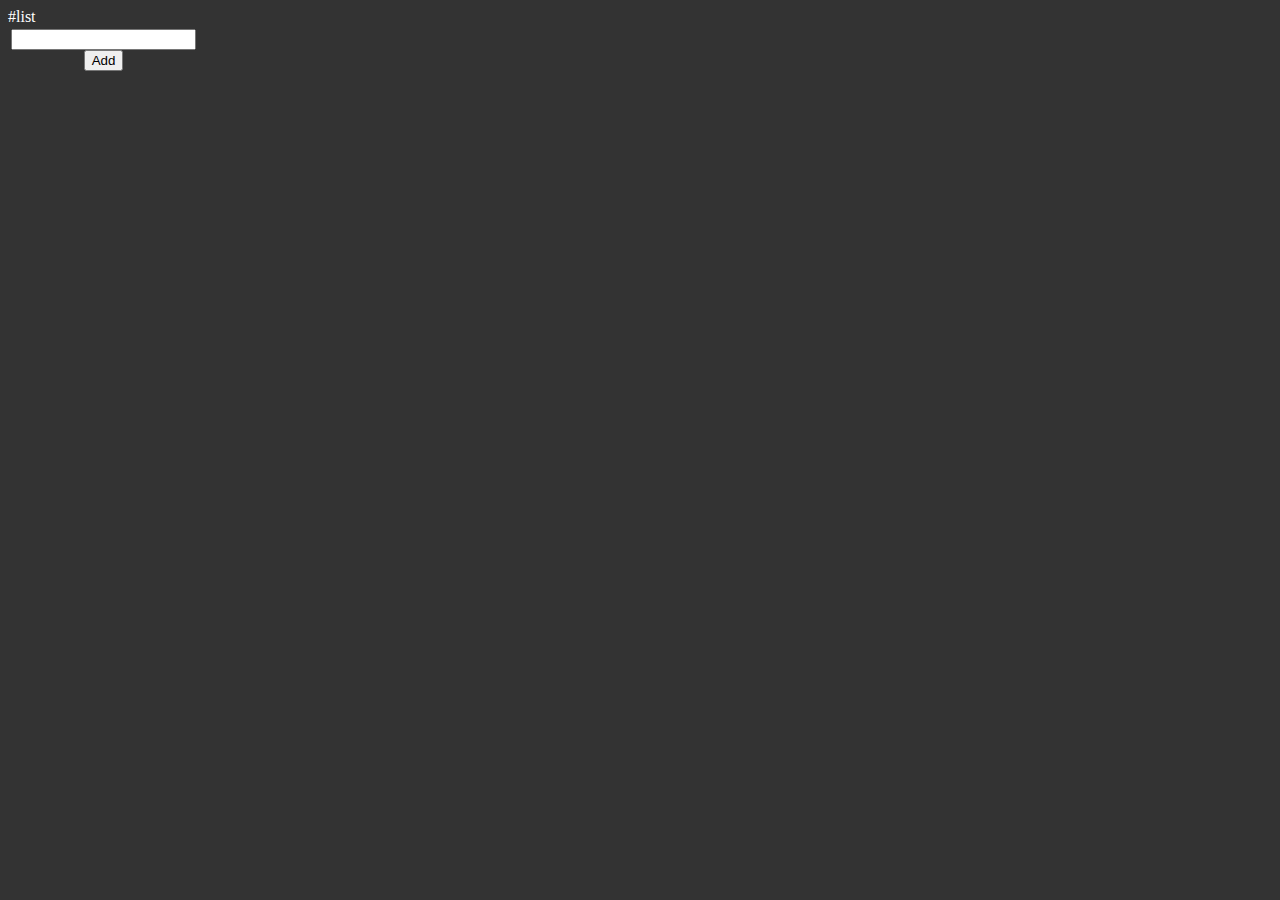
<file: html/index.html>
<html>
    <head>
        <title>TO DO List</title>
        <style>
        body {
            background-color: #333333; color: white;
        }

        p {
            text-align: left;
        }

        .buttons {
            background-color:beige;
        }

        </style>
    </head>
    <body>
        <table>
#list
            <tr>
                <th>
                <form action="/add">
                    <input type="text" id="description" name="name" value=""><br>
                    <input type="submit" value="Add">
                  </form>
                  </th>
            </tr>
        </table>
    </body>
</html>
</file>
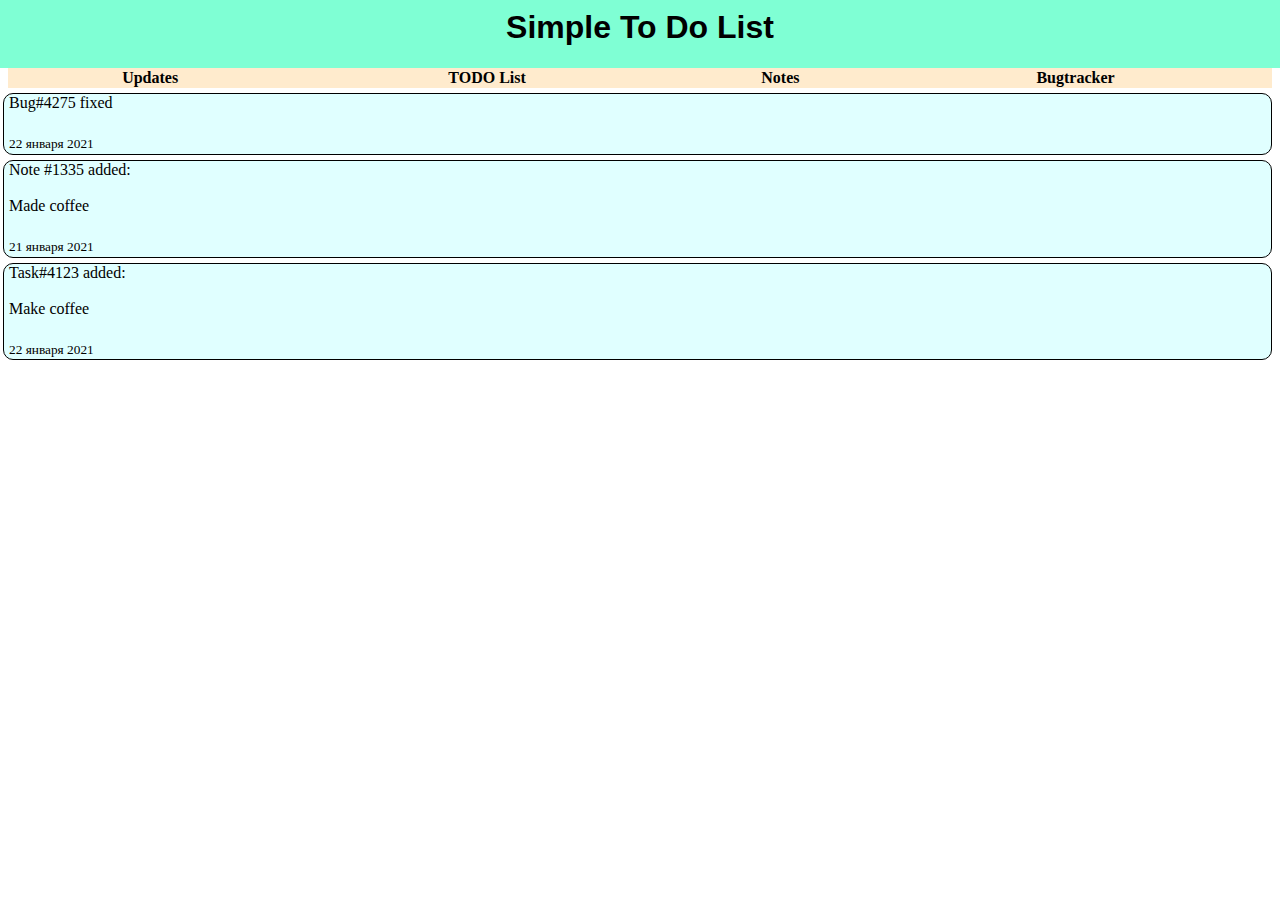
<file: html2/index.html>
<!DOCTYPE html>
<html>
<head>
  <link rel="stylesheet" href="style/style.css">
     <meta charset="UTF-8">
</head>
<body>
<header>
  <div>
  <h1>Simple To Do List</h1>
</div>
</header>
<section id="navbar">
<table>
<tr>
  <th><a href="index.html">Updates</a></th>
  <th><a href="todolist.html">TODO List</a></th>
  <th><a href="notes.html">Notes</a></th>
  <th><a href="bugtracker.html">Bugtracker</a></th>
</tr>
</table>
  </section
<section id="updates">
  <article class="updateItem">
    <a href="update1.html"><p>Bug#4275 fixed<br><br>
    <sub>22 января 2021<sub></p></a>
  </article>
  <article class="updateItem">
    <a href="update2.html"><p>Note #1335 added: <br><br>
      Made coffee<br><br>
    <sub>21 января 2021<sub></p></a>
  </article>
  <article class="updateItem">
    <a href="update3.html"><p>Task#4123 added: <br><br>
      Make coffee<br><br>
    <sub>22 января 2021<sub></p></a>
  </article>

</section>

<footer>
</footer>
</body>
</html
</file>
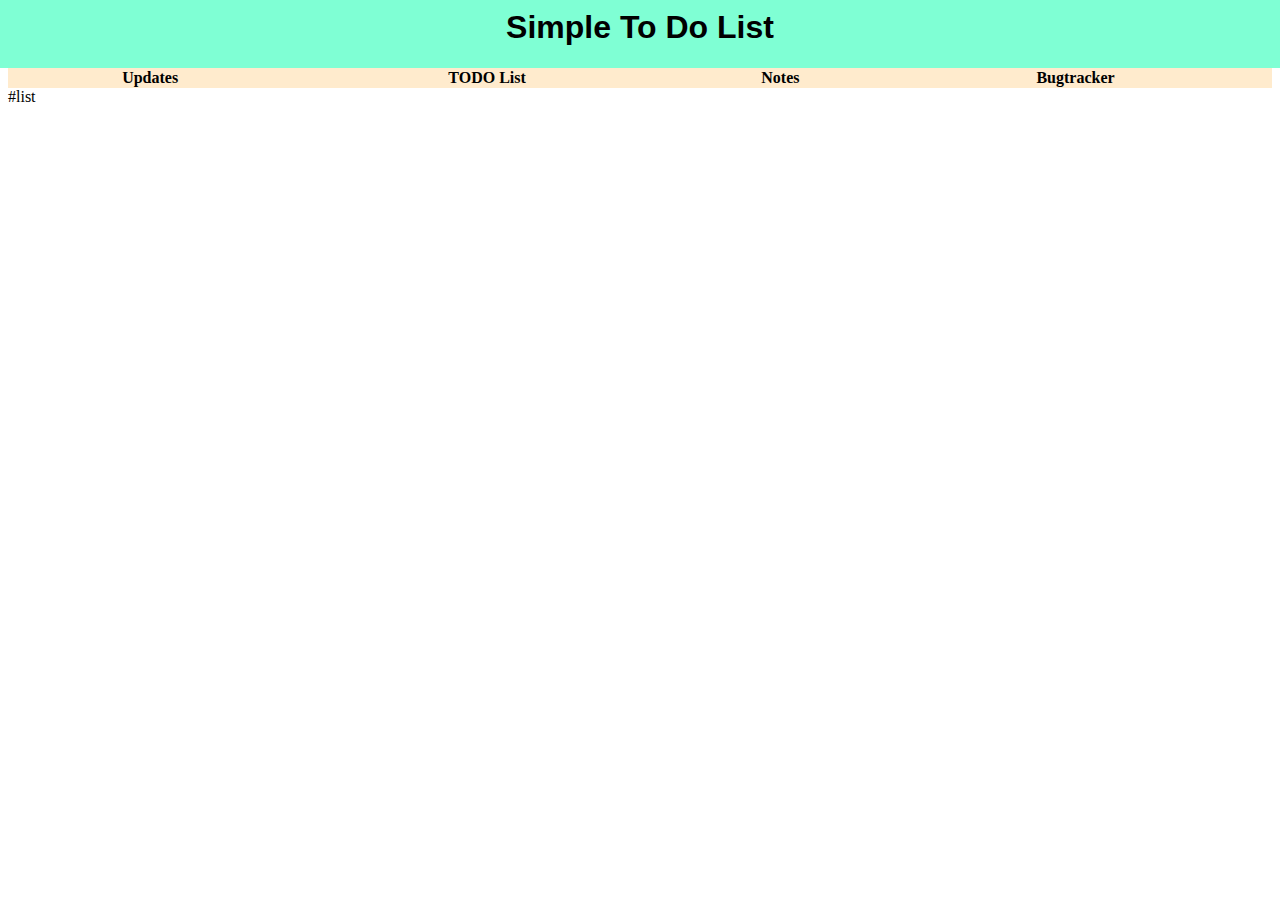
<file: src/main/resources/html/index.html>
<!DOCTYPE html>
<html>
<head>
  <link rel="stylesheet" href="style/style.css">
     <meta charset="UTF-8">
 <style>

 header{
   background-color: Aquamarine;
   margin-top: -20px;
   margin-left: -8px;
   margin-right: -8px;
   position: relative;
   padding:0;
   overflow: auto;
   font-family: Helvetica

 }

 header h1{
   text-align: center;
 }

 #navbar table{
   width : 100%;
   margin: 0;
   border-spacing: 0;

 }
 #navbar tr{
   background-color: BlanchedAlmond;
   width: 100%;
 }

 #navbar td{

   margin: 0;
 }

 #navbar a{
   color: black;
  text-decoration: none;
 }

 #navbar a:hover{
   color: LightCoral;
   text-decoration: none;
 }



 .updateItem p{
   padding-left: 5px;
   margin-left: -5px;
   margin-bottom: 1px;
   margin-top: 5px;
   background-color: LightCyan;
   border-radius: 10px;
   border: 1px solid;
 }

 .updateItem a{
   color: black;
  text-decoration: none;
 }

 .updateItem p:hover{
   background-color: LemonChiffon;
   text-decoration: none;
 }

 /* todolist.html */

 #todoTable{
   width:100%;
   border-spacing:10px;
 }

 .lists {
   width:25%;
   text-align: right;
   margin-right: 50px;
   vertical-align: top;
   text-align: center;
 }



 .lists a{
   width: 100%;
   height: 100%;
   display: block;
   color:black;
   text-decoration: none;

 }

 .tasks{
   vertical-align: top;
 }


 .tasks a{
   width: 100%;
   height: 100%;
   display: block;
   color:black;
   text-decoration: none;
 }


 .list {
   background-color: LightSkyBlue;
   border:1px solid;
   border-radius: 5px;
   width: 100%;
   margin-bottom: 5px;
 }

 .list:hover{
   background-color: LemonChiffon;
 }

 .task {
     background-color: LightCyan;
   border:1px solid;
   border-radius: 5px;
   width: 100%;
   padding-left: 5px;
 }

 .task a{
   height:100%;
   width:100%;
 }

 /* remove button */
 .task div{
   background-color: LightPink;
   padding: 0;
   margin: 0;
   width:10%;
   text-align: center;
   font-size: 0.7em;
 }

 .task div:hover{
   background-color: LightCoral;
 }



 /* notes.html */

 .noteItem p{
   padding-left: 5px;
   margin-left: -5px;
   margin-bottom: 1px;
   margin-top: 5px;
   background-color: LightCyan;
   border-radius: 10px;
   border: 1px solid;
 }

 .noteItem a{
   color: black;
  text-decoration: none;
 }

 .noteItem p:hover{
   background-color: LemonChiffon;
   text-decoration: none;
 }

 .noteItem div{
   background-color: LightPink;
   padding: 0;
   margin: 0;
   width:10%;
   text-align: center;
   font-size: 0.7em;
   height:1.2em;
 }

 .noteItem div:hover{
   background-color: LightCoral;
 }


 /* bugtracker.html */


 #bugtrackerTable{
   width:100%;
   border-spacing:10px;
 }

 .projects {
   width:25%;
   text-align: right;
   margin-right: 50px;
   vertical-align: top;
   text-align: center;
 }



 .projects a{
   width: 100%;
   height: 100%;
   display: block;
   color:black;
   text-decoration: none;

 }

 .issues{
   vertical-align: top;
 }


 .issues a{
   width: 100%;
   height: 100%;
   display: block;
   color:black;
   text-decoration: none;
 }


 .project {
   background-color: LightSkyBlue;
   border:1px solid;
   border-radius: 5px;
   width: 100%;
   margin-bottom: 5px;
 }

 .project:hover{
   background-color: LemonChiffon;
 }

 .issue {
     background-color: LightCyan;
   border:1px solid;
   border-radius: 5px;
   width: 100%;
   padding-left: 5px;
 }

 .issue a{
   height:100%;
   width:100%;
 }

 </style>
</head>
<body>
<header>
  <div>
  <h1>Simple To Do List</h1>
</div>
</header>
<section id="navbar">
<table>
<tr>
  <th><a href="index.html">Updates</a></th>
  <th><a href="todolist.html">TODO List</a></th>
  <th><a href="notes.html">Notes</a></th>
  <th><a href="bugtracker.html">Bugtracker</a></th>
</tr>
</table>
  </section
<section id="updates">
#list
</section>

<footer>
</footer>
</body>
</html>
</file>
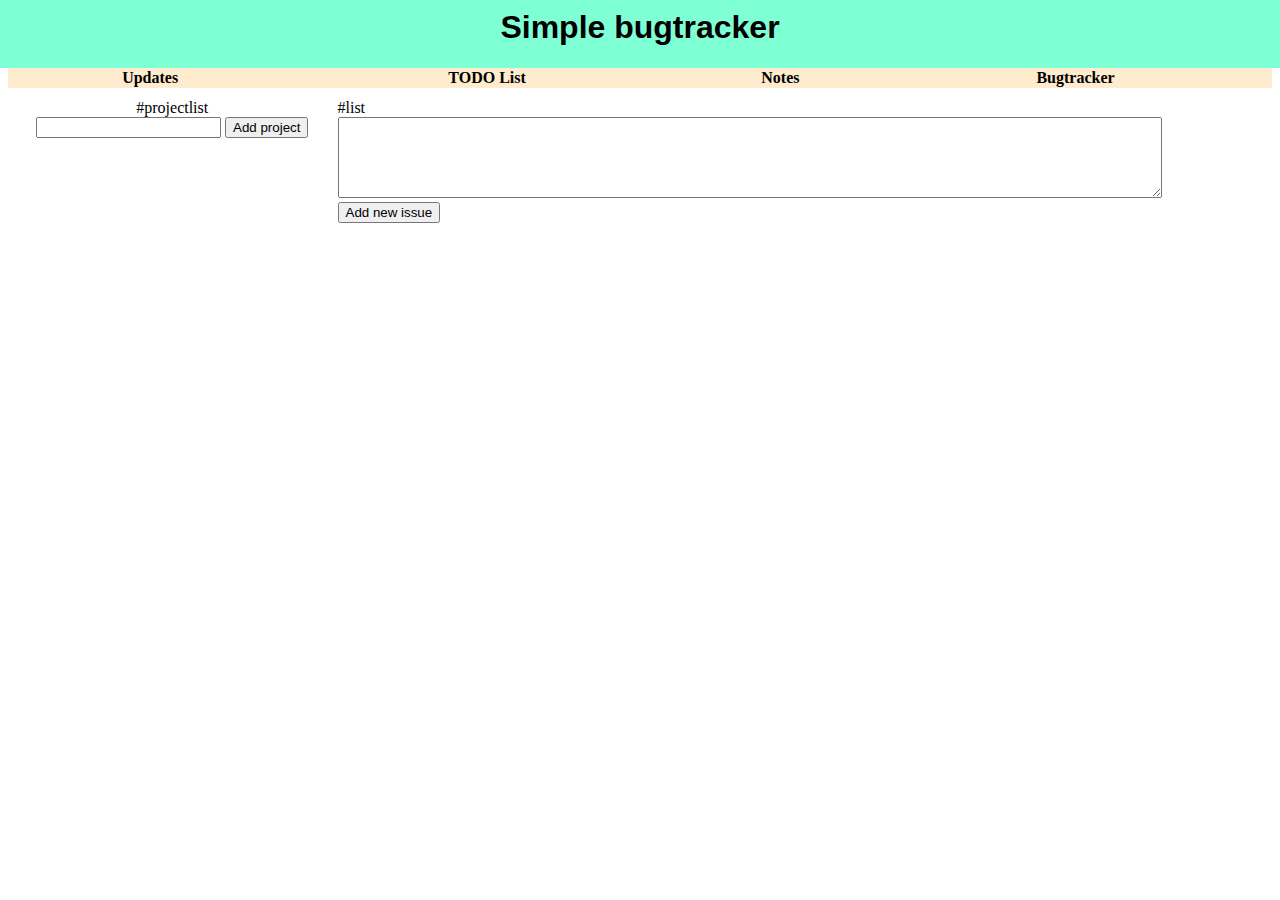
<file: html/bugtracker.html>
<!DOCTYPE html>
<html>
<head>
  <link rel="stylesheet" href="style/style.css">
     <meta charset="UTF-8">

     <style>

     header{
     background-color: Aquamarine;
     margin-top: -20px;
     margin-left: -8px;
     margin-right: -8px;
     position: relative;
     padding:0;
     overflow: auto;
     font-family: Helvetica

     }

     header h1{
     text-align: center;
     }

     #navbar table{
     width : 100%;
     margin: 0;
     border-spacing: 0;

     }
     #navbar tr{
     background-color: BlanchedAlmond;
     width: 100%;
     }

     #navbar td{

     margin: 0;
     }

     #navbar a{
     color: black;
     text-decoration: none;
     }

     #navbar a:hover{
     color: LightCoral;
     text-decoration: none;
     }



     .updateItem p{
     padding-left: 5px;
     margin-left: -5px;
     margin-bottom: 1px;
     margin-top: 5px;
     background-color: LightCyan;
     border-radius: 10px;
     border: 1px solid;
     }

     .updateItem a{
     color: black;
     text-decoration: none;
     }

     .updateItem p:hover{
     background-color: LemonChiffon;
     text-decoration: none;
     }

     /* todolist.html */

     #todoTable{
     width:100%;
     border-spacing:10px;
     }

     .lists {
     width:25%;
     text-align: right;
     margin-right: 50px;
     vertical-align: top;
     text-align: center;
     }



     .lists a{
     width: 100%;
     height: 100%;
     display: block;
     color:black;
     text-decoration: none;

     }

     .tasks{
     vertical-align: top;
     }


     .tasks a{
     width: 100%;
     height: 100%;
     display: block;
     color:black;
     text-decoration: none;
     }


     .list {
     background-color: LightSkyBlue;
     border:1px solid;
     border-radius: 5px;
     width: 100%;
     margin-bottom: 5px;
     }

     .list:hover{
     background-color: LemonChiffon;
     }

     .task {
     background-color: LightCyan;
     border:1px solid;
     border-radius: 5px;
     width: 100%;
     padding-left: 5px;
     }

     .task a{
     height:100%;
     width:100%;
     }

     /* remove button */
     .task div{
     background-color: LightPink;
     padding: 0;
     margin: 0;
     width:10%;
     text-align: center;
     font-size: 0.7em;
     }

     .task div:hover{
     background-color: LightCoral;
     }



     /* notes.html */

     .noteItem p{
     padding-left: 5px;
     margin-left: -5px;
     margin-bottom: 1px;
     margin-top: 5px;
     background-color: LightCyan;
     border-radius: 10px;
     border: 1px solid;
     }

     .noteItem a{
     color: black;
     text-decoration: none;
     }

     .noteItem p:hover{
     background-color: LemonChiffon;
     text-decoration: none;
     }

     .noteItem div{
     background-color: LightPink;
     padding: 0;
     margin: 0;
     width:10%;
     text-align: center;
     font-size: 0.7em;
     height:1.2em;
     }

     .noteItem div:hover{
     background-color: LightCoral;
     }


     /* bugtracker.html */


     #bugtrackerTable{
     width:100%;
     border-spacing:10px;
     }

     .projects {
     width:25%;
     text-align: right;
     margin-right: 50px;
     vertical-align: top;
     text-align: center;
     }



     .projects a{
     width: 100%;
     height: 100%;
     display: block;
     color:black;
     text-decoration: none;

     }

     .issues{
     vertical-align: top;
     }


     .issues a{
     width: 100%;
     height: 100%;
     display: block;
     color:black;
     text-decoration: none;
     }


     .project {
     background-color: LightSkyBlue;
     border:1px solid;
     border-radius: 5px;
     width: 100%;
     margin-bottom: 5px;
     }

     .project:hover{
     background-color: LemonChiffon;
     }

     .issue {
     background-color: LightCyan;
     border:1px solid;
     border-radius: 5px;
     width: 100%;
     padding-left: 5px;
     }

     .issue a{
     height:100%;
     width:100%;
     color: black;
     text-decoration: none;
     }


     </style>

</head>
<body>
<header>
  <div>
  <h1>Simple bugtracker</h1>
</div>
</header>
<section id="navbar">
<table>
<tr>
  <th><a href="index.html">Updates</a></th>
  <th><a href="todolist.html">TODO List</a></th>
  <th><a href="notes.html">Notes</a></th>
  <th><a href="bugtracker.html">Bugtracker</a></th>
</tr>
</table>
</section>

<section>
<table id="bugtrackerTable">
  <td class="projects">
#projectlist
    <form action="/addproject" method="post">
      <input type="text" name = "projectname">
      <input type="submit" value="Add project">
    </form>
  </td>
  <td class="issues">
#list
     <form action="/addissue" method="post">
      <textarea name = "issue" rows="5" cols ="100"></textarea><br>
      <input type="submit" value="Add new issue">
     </form>

  </td>
</table>
</section>

<footer>
</footer>
</body>
</html
</file>
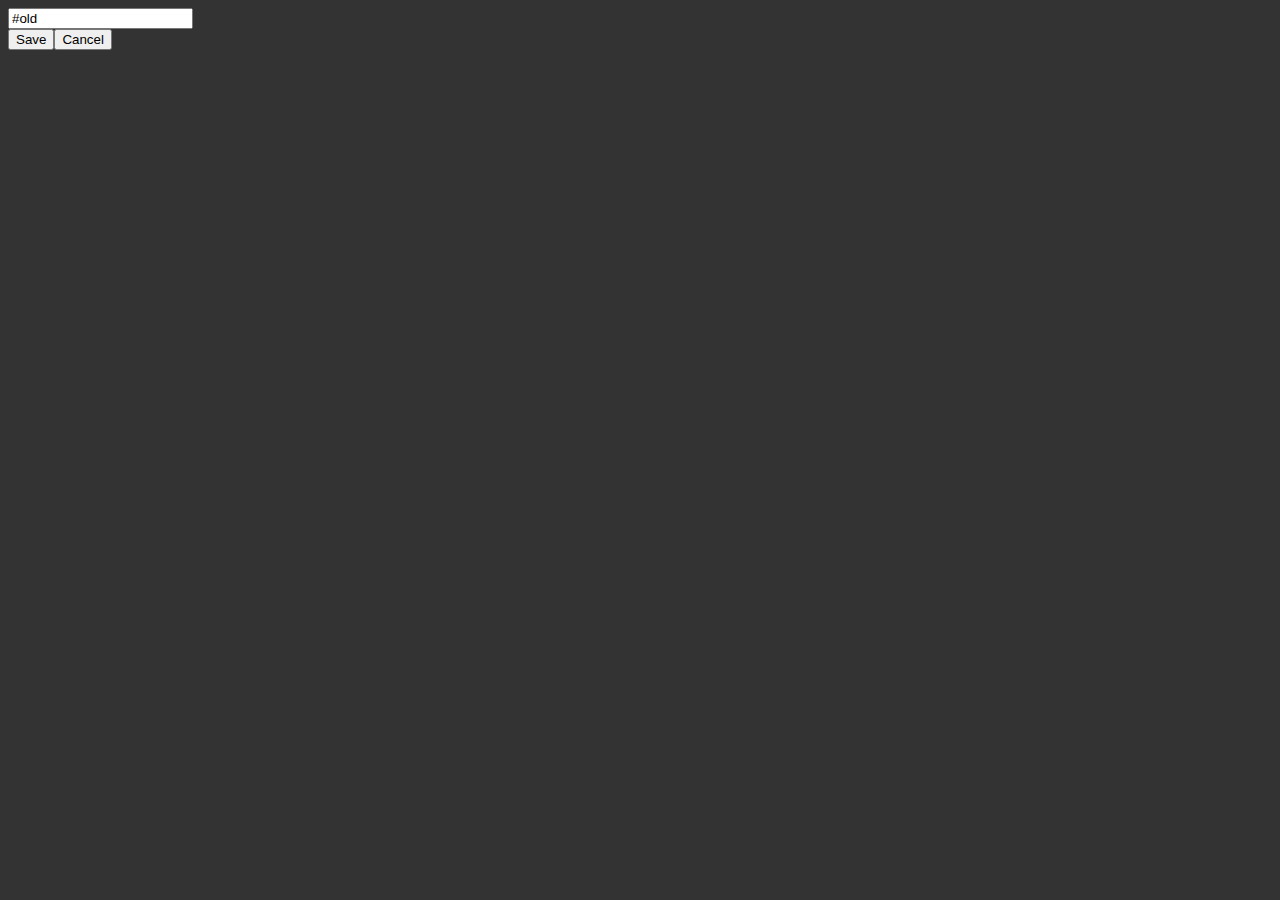
<file: html/edit.html>
<html>
    <head>
        <title>Edit note</title>
        <style>
        body {
            background-color: #333333; color: white;
        }

        p {
            text-align: left;
        }

        .buttons {
            background-color:beige;
        }

        </style>

    </head>
    <body>
        <table>


            <tr>
                  <form action="/save#num">
                      <input type="text" id="description" name="name" value="#old"><br>
                      <input type="submit" value="Save">
                    </form>
                    <form action="/">
                      <input type="submit" value="Cancel">
                      </form>
            </tr>
        </table>
    </body>
</html>
</file>
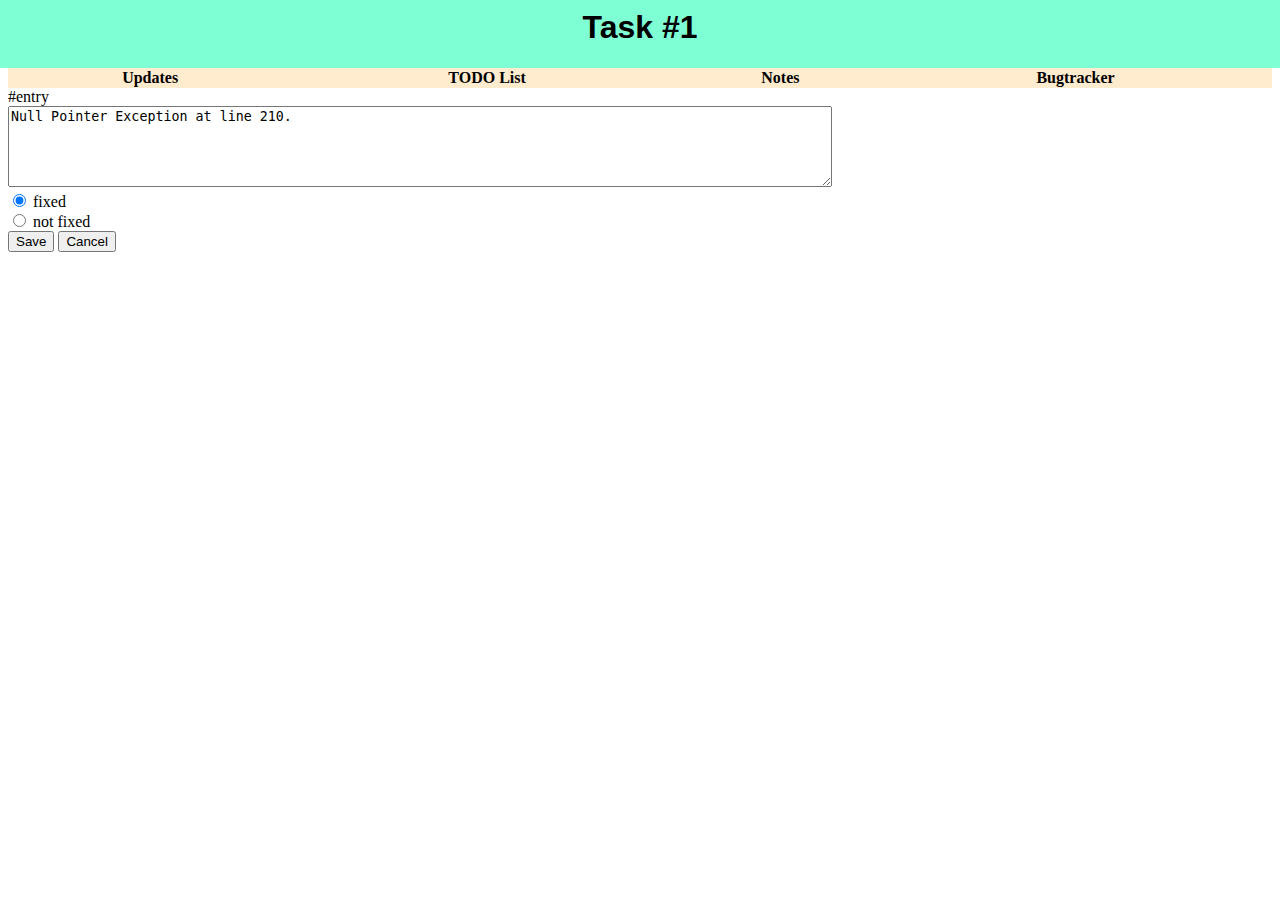
<file: html/issue1.html>
<!DOCTYPE html>
<html>
<head>
  <link rel="stylesheet" href="style/style.css">
     <meta charset="UTF-8">
     <style>

     header{
       background-color: Aquamarine;
       margin-top: -20px;
       margin-left: -8px;
       margin-right: -8px;
       position: relative;
       padding:0;
       overflow: auto;
       font-family: Helvetica

     }

     header h1{
       text-align: center;
     }

     #navbar table{
       width : 100%;
       margin: 0;
       border-spacing: 0;

     }
     #navbar tr{
       background-color: BlanchedAlmond;
       width: 100%;
     }

     #navbar td{

       margin: 0;
     }

     #navbar a{
       color: black;
      text-decoration: none;
     }

     #navbar a:hover{
       color: LightCoral;
       text-decoration: none;
     }



     .updateItem p{
       padding-left: 5px;
       margin-left: -5px;
       margin-bottom: 1px;
       margin-top: 5px;
       background-color: LightCyan;
       border-radius: 10px;
       border: 1px solid;
     }

     .updateItem a{
       color: black;
      text-decoration: none;
     }

     .updateItem p:hover{
       background-color: LemonChiffon;
       text-decoration: none;
     }

     /* todolist.html */

     #todoTable{
       width:100%;
       border-spacing:10px;
     }

     .lists {
       width:25%;
       text-align: right;
       margin-right: 50px;
       vertical-align: top;
       text-align: center;
     }



     .lists a{
       width: 100%;
       height: 100%;
       display: block;
       color:black;
       text-decoration: none;

     }

     .tasks{
       vertical-align: top;
     }


     .tasks a{
       width: 100%;
       height: 100%;
       display: block;
       color:black;
       text-decoration: none;
     }


     .list {
       background-color: LightSkyBlue;
       border:1px solid;
       border-radius: 5px;
       width: 100%;
       margin-bottom: 5px;
     }

     .list:hover{
       background-color: LemonChiffon;
     }

     .task {
         background-color: LightCyan;
       border:1px solid;
       border-radius: 5px;
       width: 100%;
       padding-left: 5px;
     }

     .task a{
       height:100%;
       width:100%;
     }

     /* remove button */
     .task div{
       background-color: LightPink;
       padding: 0;
       margin: 0;
       width:10%;
       text-align: center;
       font-size: 0.7em;
     }

     .task div:hover{
       background-color: LightCoral;
     }



     /* notes.html */

     .noteItem p{
       padding-left: 5px;
       margin-left: -5px;
       margin-bottom: 1px;
       margin-top: 5px;
       background-color: LightCyan;
       border-radius: 10px;
       border: 1px solid;
     }

     .noteItem a{
       color: black;
      text-decoration: none;
     }

     .noteItem p:hover{
       background-color: LemonChiffon;
       text-decoration: none;
     }

     .noteItem div{
       background-color: LightPink;
       padding: 0;
       margin: 0;
       width:10%;
       text-align: center;
       font-size: 0.7em;
       height:1.2em;
     }

     .noteItem div:hover{
       background-color: LightCoral;
     }


     /* bugtracker.html */


     #bugtrackerTable{
       width:100%;
       border-spacing:10px;
     }

     .projects {
       width:25%;
       text-align: right;
       margin-right: 50px;
       vertical-align: top;
       text-align: center;
     }



     .projects a{
       width: 100%;
       height: 100%;
       display: block;
       color:black;
       text-decoration: none;

     }

     .issues{
       vertical-align: top;
     }


     .issues a{
       width: 100%;
       height: 100%;
       display: block;
       color:black;
       text-decoration: none;
     }


     .project {
       background-color: LightSkyBlue;
       border:1px solid;
       border-radius: 5px;
       width: 100%;
       margin-bottom: 5px;
     }

     .project:hover{
       background-color: LemonChiffon;
     }

     .issue {
         background-color: LightCyan;
       border:1px solid;
       border-radius: 5px;
       width: 100%;
       padding-left: 5px;
     }

     .issue a{
       height:100%;
       width:100%;
     }

     </style>
</head>
<body>
<header>
  <div>
  <h1>Task #1</h1>
</div>
</header>
<section id="navbar">
<table>
<tr>
  <th><a href="index.html">Updates</a></th>
  <th><a href="todolist.html">TODO List</a></th>
  <th><a href="notes.html">Notes</a></th>
  <th><a href="bugtracker.html">Bugtracker</a></th>
</tr>
</table>
</section>
#entry
  <form action = "/saveissue" method="post">
   <textarea name = "note" rows="5" cols ="100">Null Pointer Exception at line 210. </textarea><br>
   <input type="radio" id="fixed" name="status" value="fixed" checked>
   <label for="fixed">fixed</label><br>
   <input type="radio" id="notfixed" name="status" value="notfixed">
   <label for="notfixed">not fixed</label><br>
    <input type="submit" value="Save">
    <input type="button" onclick="location.href='notes.html';" value="Cancel" />
  </form>

<footer>
</footer>
</body>
</html
</file>
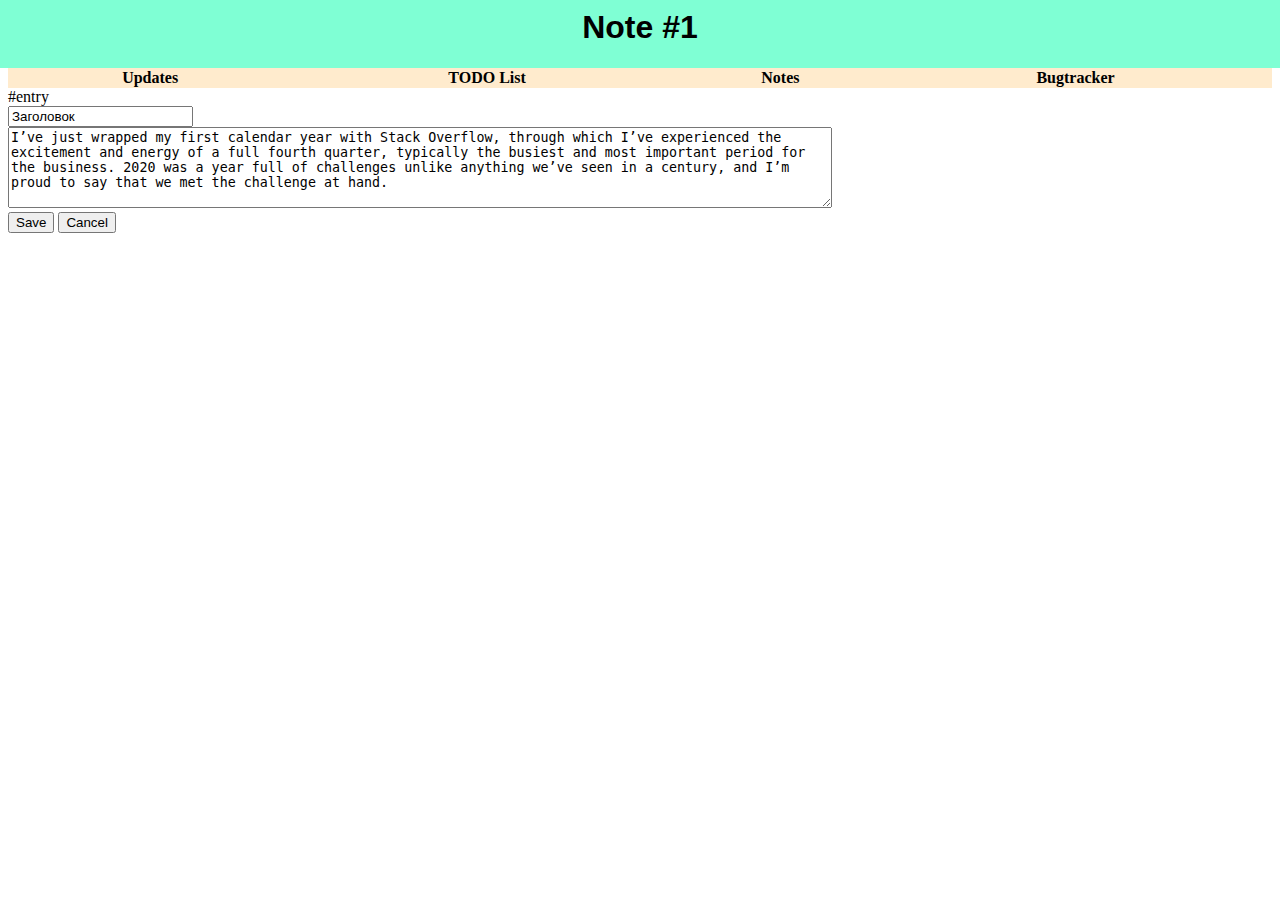
<file: html/note1.html>
<!DOCTYPE html>
<html>
<head>
  <link rel="stylesheet" href="style/style.css">
     <meta charset="UTF-8">
     <style>

     header{
       background-color: Aquamarine;
       margin-top: -20px;
       margin-left: -8px;
       margin-right: -8px;
       position: relative;
       padding:0;
       overflow: auto;
       font-family: Helvetica

     }

     header h1{
       text-align: center;
     }

     #navbar table{
       width : 100%;
       margin: 0;
       border-spacing: 0;

     }
     #navbar tr{
       background-color: BlanchedAlmond;
       width: 100%;
     }

     #navbar td{

       margin: 0;
     }

     #navbar a{
       color: black;
      text-decoration: none;
     }

     #navbar a:hover{
       color: LightCoral;
       text-decoration: none;
     }



     .updateItem p{
       padding-left: 5px;
       margin-left: -5px;
       margin-bottom: 1px;
       margin-top: 5px;
       background-color: LightCyan;
       border-radius: 10px;
       border: 1px solid;
     }

     .updateItem a{
       color: black;
      text-decoration: none;
     }

     .updateItem p:hover{
       background-color: LemonChiffon;
       text-decoration: none;
     }

     /* todolist.html */

     #todoTable{
       width:100%;
       border-spacing:10px;
     }

     .lists {
       width:25%;
       text-align: right;
       margin-right: 50px;
       vertical-align: top;
       text-align: center;
     }



     .lists a{
       width: 100%;
       height: 100%;
       display: block;
       color:black;
       text-decoration: none;

     }

     .tasks{
       vertical-align: top;
     }


     .tasks a{
       width: 100%;
       height: 100%;
       display: block;
       color:black;
       text-decoration: none;
     }


     .list {
       background-color: LightSkyBlue;
       border:1px solid;
       border-radius: 5px;
       width: 100%;
       margin-bottom: 5px;
     }

     .list:hover{
       background-color: LemonChiffon;
     }

     .task {
         background-color: LightCyan;
       border:1px solid;
       border-radius: 5px;
       width: 100%;
       padding-left: 5px;
     }

     .task a{
       height:100%;
       width:100%;
     }

     /* remove button */
     .task div{
       background-color: LightPink;
       padding: 0;
       margin: 0;
       width:10%;
       text-align: center;
       font-size: 0.7em;
     }

     .task div:hover{
       background-color: LightCoral;
     }



     /* notes.html */

     .noteItem p{
       padding-left: 5px;
       margin-left: -5px;
       margin-bottom: 1px;
       margin-top: 5px;
       background-color: LightCyan;
       border-radius: 10px;
       border: 1px solid;
     }

     .noteItem a{
       color: black;
      text-decoration: none;
     }

     .noteItem p:hover{
       background-color: LemonChiffon;
       text-decoration: none;
     }

     .noteItem div{
       background-color: LightPink;
       padding: 0;
       margin: 0;
       width:10%;
       text-align: center;
       font-size: 0.7em;
       height:1.2em;
     }

     .noteItem div:hover{
       background-color: LightCoral;
     }


     /* bugtracker.html */


     #bugtrackerTable{
       width:100%;
       border-spacing:10px;
     }

     .projects {
       width:25%;
       text-align: right;
       margin-right: 50px;
       vertical-align: top;
       text-align: center;
     }



     .projects a{
       width: 100%;
       height: 100%;
       display: block;
       color:black;
       text-decoration: none;

     }

     .issues{
       vertical-align: top;
     }


     .issues a{
       width: 100%;
       height: 100%;
       display: block;
       color:black;
       text-decoration: none;
     }


     .project {
       background-color: LightSkyBlue;
       border:1px solid;
       border-radius: 5px;
       width: 100%;
       margin-bottom: 5px;
     }

     .project:hover{
       background-color: LemonChiffon;
     }

     .issue {
         background-color: LightCyan;
       border:1px solid;
       border-radius: 5px;
       width: 100%;
       padding-left: 5px;
     }

     .issue a{
       height:100%;
       width:100%;
     }

     </style>
</head>
<body>
<header>
  <div>
  <h1>Note #1</h1>
</div>
</header>
<section id="navbar">
<table>
<tr>
  <th><a href="index.html">Updates</a></th>
  <th><a href="todolist.html">TODO List</a></th>
  <th><a href="notes.html">Notes</a></th>
  <th><a href="bugtracker.html">Bugtracker</a></th>
</tr>
</table>
</section>
#entry
  <form action = "/savenote" method="get">
    <input type="text" value="Заголовок" name="title"><br>
    <textarea name = "note" rows="5" cols ="100">I’ve just wrapped my first calendar year with Stack Overflow, through which I’ve experienced the excitement and energy of a full fourth quarter, typically the busiest and most important period for the business. 2020 was a year full of challenges unlike anything we’ve seen in a century, and I’m proud to say that we met the challenge at hand.</textarea><br>
    <input type="submit" value="Save">
    <input type="button" onclick="location.href='notes.html';" value="Cancel" />
  </form>

<footer>
</footer>
</body>
</html
</file>
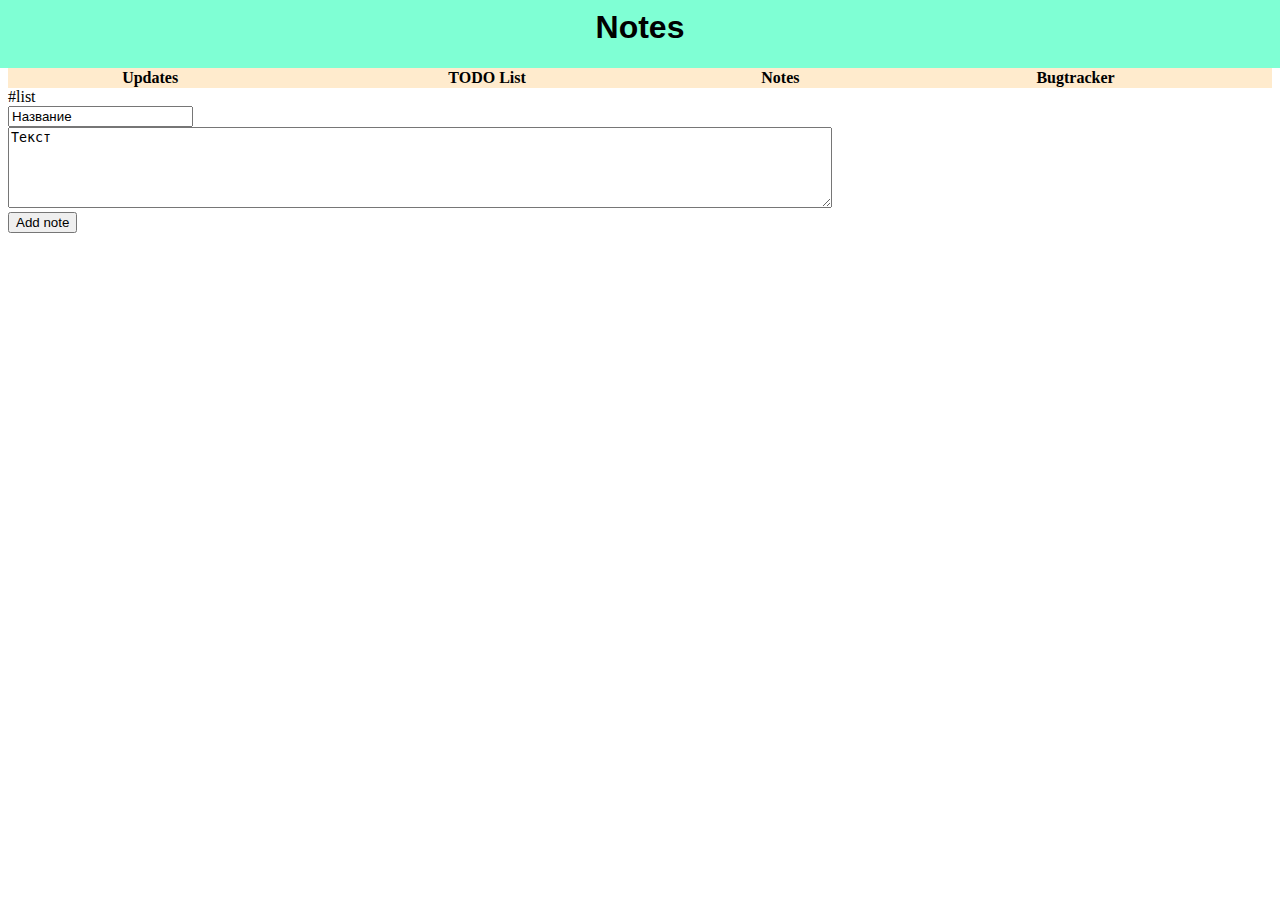
<file: html/notes.html>
<!DOCTYPE html>
<html>
<head>
  <link rel="stylesheet" href="style/style.css">
     <meta charset="UTF-8">

     <style>

     header{
     background-color: Aquamarine;
     margin-top: -20px;
     margin-left: -8px;
     margin-right: -8px;
     position: relative;
     padding:0;
     overflow: auto;
     font-family: Helvetica

     }

     header h1{
     text-align: center;
     }

     #navbar table{
     width : 100%;
     margin: 0;
     border-spacing: 0;

     }
     #navbar tr{
     background-color: BlanchedAlmond;
     width: 100%;
     }

     #navbar td{

     margin: 0;
     }

     #navbar a{
     color: black;
     text-decoration: none;
     }

     #navbar a:hover{
     color: LightCoral;
     text-decoration: none;
     }



     .updateItem p{
     padding-left: 5px;
     margin-left: -5px;
     margin-bottom: 1px;
     margin-top: 5px;
     background-color: LightCyan;
     border-radius: 10px;
     border: 1px solid;
     }

     .updateItem a{
     color: black;
     text-decoration: none;
     }

     .updateItem p:hover{
     background-color: LemonChiffon;
     text-decoration: none;
     }

     /* todolist.html */

     #todoTable{
     width:100%;
     border-spacing:10px;
     }

     .lists {
     width:25%;
     text-align: right;
     margin-right: 50px;
     vertical-align: top;
     text-align: center;
     }



     .lists a{
     width: 100%;
     height: 100%;
     display: block;
     color:black;
     text-decoration: none;

     }

     .tasks{
     vertical-align: top;
     }


     .tasks a{
     width: 100%;
     height: 100%;
     display: block;
     color:black;
     text-decoration: none;
     }


     .list {
     background-color: LightSkyBlue;
     border:1px solid;
     border-radius: 5px;
     width: 100%;
     margin-bottom: 5px;
     }

     .list:hover{
     background-color: LemonChiffon;
     }

     .task {
     background-color: LightCyan;
     border:1px solid;
     border-radius: 5px;
     width: 100%;
     padding-left: 5px;
     }

     .task a{
     height:100%;
     width:100%;
     }

     /* remove button */
     .task div{
     background-color: LightPink;
     padding: 0;
     margin: 0;
     width:10%;
     text-align: center;
     font-size: 0.7em;
     }

     .task div:hover{
     background-color: LightCoral;
     }



     /* notes.html */

     .noteItem p{
     padding-left: 5px;
     margin-left: -5px;
     margin-bottom: 1px;
     margin-top: 5px;
     background-color: LightCyan;
     border-radius: 10px;
     border: 1px solid;
     }

     .noteItem a{
     color: black;
     text-decoration: none;
     }

     .noteItem p:hover{
     background-color: LemonChiffon;
     text-decoration: none;
     }

     .noteItem div{
     background-color: LightPink;
     padding: 0;
     margin: 0;
     width:10%;
     text-align: center;
     font-size: 0.7em;
     height:1.2em;
     }

     .noteItem div:hover{
     background-color: LightCoral;
     }


     /* bugtracker.html */


     #bugtrackerTable{
     width:100%;
     border-spacing:10px;
     }

     .projects {
     width:25%;
     text-align: right;
     margin-right: 50px;
     vertical-align: top;
     text-align: center;
     }



     .projects a{
     width: 100%;
     height: 100%;
     display: block;
     color:black;
     text-decoration: none;

     }

     .issues{
     vertical-align: top;
     }


     .issues a{
     width: 100%;
     height: 100%;
     display: block;
     color:black;
     text-decoration: none;
     }


     .project {
     background-color: LightSkyBlue;
     border:1px solid;
     border-radius: 5px;
     width: 100%;
     margin-bottom: 5px;
     }

     .project:hover{
     background-color: LemonChiffon;
     }

     .issue {
     background-color: LightCyan;
     border:1px solid;
     border-radius: 5px;
     width: 100%;
     padding-left: 5px;
     }

     .issue a{
     height:100%;
     width:100%;
     }

     </style>

</head>
<body>
<header>
  <div>
  <h1>Notes</h1>
</div>
</header>
<section id="navbar">
<table>
<tr>
  <th><a href="index.html">Updates</a></th>
  <th><a href="todolist.html">TODO List</a></th>
  <th><a href="notes.html">Notes</a></th>
  <th><a href="bugtracker.html">Bugtracker</a></th>
</tr>
</table>
</section>
<section id="notes">
#list
  <form action="/addnote" method="post">
   <input type="text" value="Название" name="title"><br>
   <textarea name = "note" rows="5" cols ="100">Текст</textarea><br>
   <input type="submit" value="Add note">
  </form>

</section>

<footer>
</footer>
</body>
</html
</file>
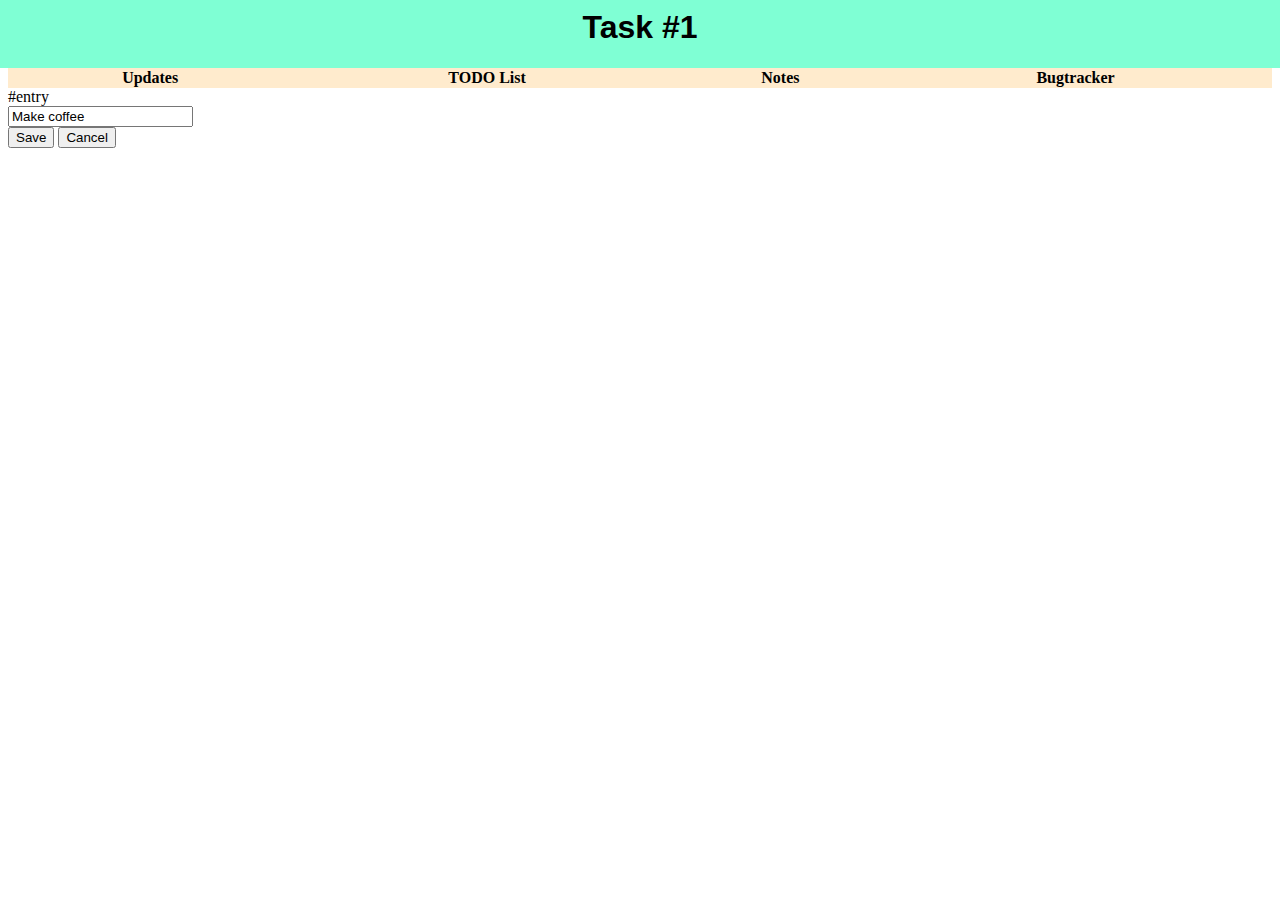
<file: html/task1.html>
<!DOCTYPE html>
<html>
<head>
  <link rel="stylesheet" href="style/style.css">
     <meta charset="UTF-8">
     <style>

     header{
       background-color: Aquamarine;
       margin-top: -20px;
       margin-left: -8px;
       margin-right: -8px;
       position: relative;
       padding:0;
       overflow: auto;
       font-family: Helvetica

     }

     header h1{
       text-align: center;
     }

     #navbar table{
       width : 100%;
       margin: 0;
       border-spacing: 0;

     }
     #navbar tr{
       background-color: BlanchedAlmond;
       width: 100%;
     }

     #navbar td{

       margin: 0;
     }

     #navbar a{
       color: black;
      text-decoration: none;
     }

     #navbar a:hover{
       color: LightCoral;
       text-decoration: none;
     }



     .updateItem p{
       padding-left: 5px;
       margin-left: -5px;
       margin-bottom: 1px;
       margin-top: 5px;
       background-color: LightCyan;
       border-radius: 10px;
       border: 1px solid;
     }

     .updateItem a{
       color: black;
      text-decoration: none;
     }

     .updateItem p:hover{
       background-color: LemonChiffon;
       text-decoration: none;
     }

     /* todolist.html */

     #todoTable{
       width:100%;
       border-spacing:10px;
     }

     .lists {
       width:25%;
       text-align: right;
       margin-right: 50px;
       vertical-align: top;
       text-align: center;
     }



     .lists a{
       width: 100%;
       height: 100%;
       display: block;
       color:black;
       text-decoration: none;

     }

     .tasks{
       vertical-align: top;
     }


     .tasks a{
       width: 100%;
       height: 100%;
       display: block;
       color:black;
       text-decoration: none;
     }


     .list {
       background-color: LightSkyBlue;
       border:1px solid;
       border-radius: 5px;
       width: 100%;
       margin-bottom: 5px;
     }

     .list:hover{
       background-color: LemonChiffon;
     }

     .task {
         background-color: LightCyan;
       border:1px solid;
       border-radius: 5px;
       width: 100%;
       padding-left: 5px;
     }

     .task a{
       height:100%;
       width:100%;
     }

     /* remove button */
     .task div{
       background-color: LightPink;
       padding: 0;
       margin: 0;
       width:10%;
       text-align: center;
       font-size: 0.7em;
     }

     .task div:hover{
       background-color: LightCoral;
     }



     /* notes.html */

     .noteItem p{
       padding-left: 5px;
       margin-left: -5px;
       margin-bottom: 1px;
       margin-top: 5px;
       background-color: LightCyan;
       border-radius: 10px;
       border: 1px solid;
     }

     .noteItem a{
       color: black;
      text-decoration: none;
     }

     .noteItem p:hover{
       background-color: LemonChiffon;
       text-decoration: none;
     }

     .noteItem div{
       background-color: LightPink;
       padding: 0;
       margin: 0;
       width:10%;
       text-align: center;
       font-size: 0.7em;
       height:1.2em;
     }

     .noteItem div:hover{
       background-color: LightCoral;
     }


     /* bugtracker.html */


     #bugtrackerTable{
       width:100%;
       border-spacing:10px;
     }

     .projects {
       width:25%;
       text-align: right;
       margin-right: 50px;
       vertical-align: top;
       text-align: center;
     }



     .projects a{
       width: 100%;
       height: 100%;
       display: block;
       color:black;
       text-decoration: none;

     }

     .issues{
       vertical-align: top;
     }


     .issues a{
       width: 100%;
       height: 100%;
       display: block;
       color:black;
       text-decoration: none;
     }


     .project {
       background-color: LightSkyBlue;
       border:1px solid;
       border-radius: 5px;
       width: 100%;
       margin-bottom: 5px;
     }

     .project:hover{
       background-color: LemonChiffon;
     }

     .issue {
         background-color: LightCyan;
       border:1px solid;
       border-radius: 5px;
       width: 100%;
       padding-left: 5px;
     }

     .issue a{
       height:100%;
       width:100%;
     }

     </style>
</head>
<body>
<header>
  <div>
  <h1>Task #1</h1>
</div>
</header>
<section id="navbar">
<table>
<tr>
  <th><a href="index.html">Updates</a></th>
  <th><a href="todolist.html">TODO List</a></th>
  <th><a href="notes.html">Notes</a></th>
  <th><a href="bugtracker.html">Bugtracker</a></th>
</tr>
</table>
</section>
#entry
  <form action = "/savetask" method="post">
    <input type="text" name="task" value ="Make coffee">
    <br>
    <input type="submit" value="Save">
    <input type="button" onclick="location.href='todolist.html';" value="Cancel" />
  </form>
<footer>
</footer>
</body>
</html
</file>
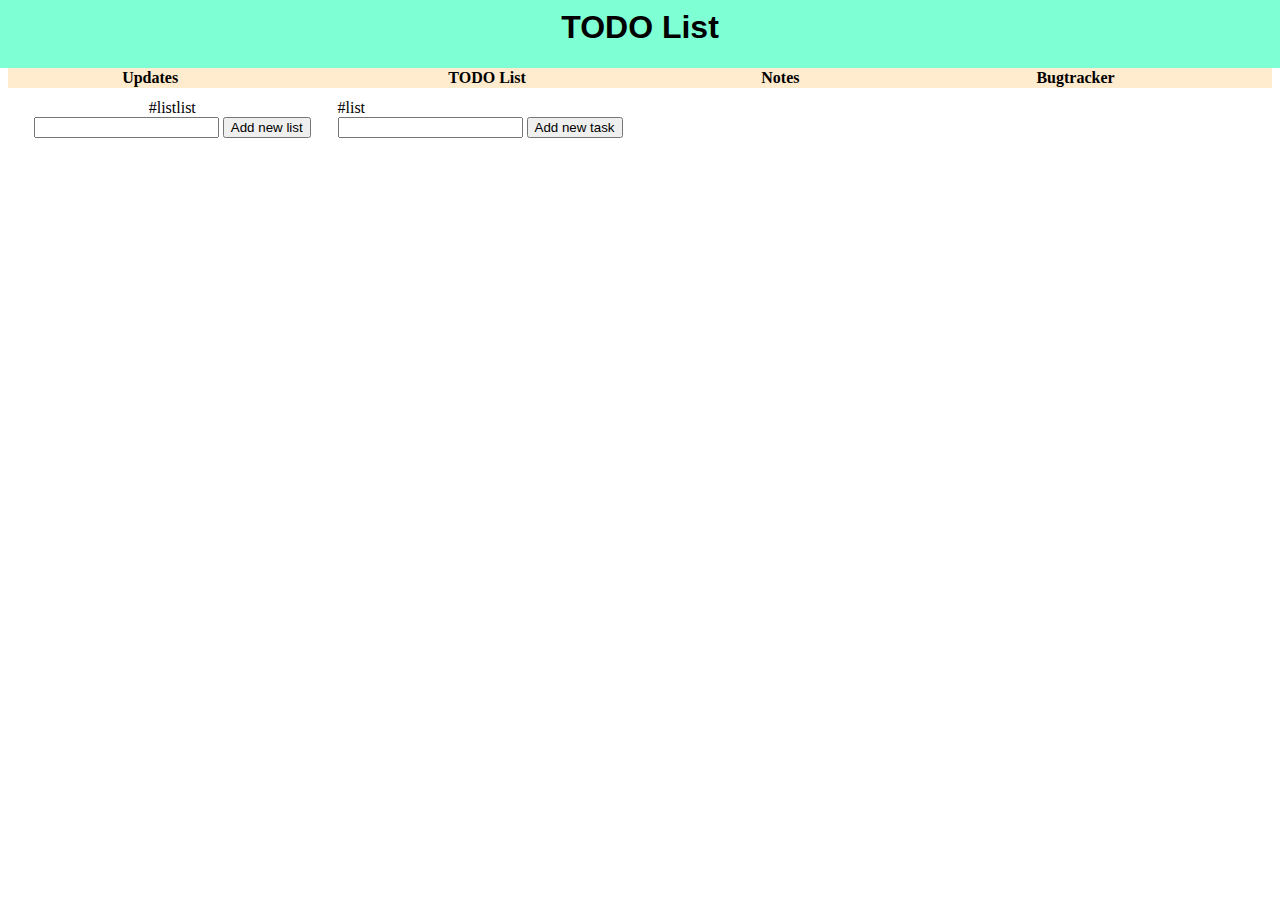
<file: html/todolist.html>
<!DOCTYPE html>
<html>
<head>
  <link rel="stylesheet" href="style/style.css">
     <meta charset="UTF-8">

     <style>

     header{
     background-color: Aquamarine;
     margin-top: -20px;
     margin-left: -8px;
     margin-right: -8px;
     position: relative;
     padding:0;
     overflow: auto;
     font-family: Helvetica

     }

     header h1{
     text-align: center;
     }

     #navbar table{
     width : 100%;
     margin: 0;
     border-spacing: 0;

     }
     #navbar tr{
     background-color: BlanchedAlmond;
     width: 100%;
     }

     #navbar td{

     margin: 0;
     }

     #navbar a{
     color: black;
     text-decoration: none;
     }

     #navbar a:hover{
     color: LightCoral;
     text-decoration: none;
     }



     .updateItem p{
     padding-left: 5px;
     margin-left: -5px;
     margin-bottom: 1px;
     margin-top: 5px;
     background-color: LightCyan;
     border-radius: 10px;
     border: 1px solid;
     }

     .updateItem a{
     color: black;
     text-decoration: none;
     }

     .updateItem p:hover{
     background-color: LemonChiffon;
     text-decoration: none;
     }

     /* todolist.html */

     #todoTable{
     width:100%;
     border-spacing:10px;
     }

     .lists {
     width:25%;
     text-align: right;
     margin-right: 50px;
     vertical-align: top;
     text-align: center;
     }



     .lists a{
     width: 100%;
     height: 100%;
     display: block;
     color:black;
     text-decoration: none;

     }

     .tasks{
     vertical-align: top;
     }


     .tasks a{
     width: 100%;
     height: 100%;
     display: block;
     color:black;
     text-decoration: none;
     }


     .list {
     background-color: LightSkyBlue;
     border:1px solid;
     border-radius: 5px;
     width: 100%;
     margin-bottom: 5px;
     }

     .list:hover{
     background-color: LemonChiffon;
     }

     .task {
     background-color: LightCyan;
     border:1px solid;
     border-radius: 5px;
     width: 100%;
     padding-left: 5px;
     }

     .task a{
     height:100%;
     width:100%;
     }

     /* remove button */
     .task div{
     background-color: LightPink;
     padding: 0;
     margin: 0;
     width:10%;
     text-align: center;
     font-size: 0.7em;
     }

     .task div:hover{
     background-color: LightCoral;
     }



     /* notes.html */

     .noteItem p{
     padding-left: 5px;
     margin-left: -5px;
     margin-bottom: 1px;
     margin-top: 5px;
     background-color: LightCyan;
     border-radius: 10px;
     border: 1px solid;
     }

     .noteItem a{
     color: black;
     text-decoration: none;
     }

     .noteItem p:hover{
     background-color: LemonChiffon;
     text-decoration: none;
     }

     .noteItem div{
     background-color: LightPink;
     padding: 0;
     margin: 0;
     width:10%;
     text-align: center;
     font-size: 0.7em;
     height:1.2em;
     }

     .noteItem div:hover{
     background-color: LightCoral;
     }


     /* bugtracker.html */


     #bugtrackerTable{
     width:100%;
     border-spacing:10px;
     }

     .projects {
     width:25%;
     text-align: right;
     margin-right: 50px;
     vertical-align: top;
     text-align: center;
     }



     .projects a{
     width: 100%;
     height: 100%;
     display: block;
     color:black;
     text-decoration: none;

     }

     .issues{
     vertical-align: top;
     }


     .issues a{
     width: 100%;
     height: 100%;
     display: block;
     color:black;
     text-decoration: none;
     }


     .project {
     background-color: LightSkyBlue;
     border:1px solid;
     border-radius: 5px;
     width: 100%;
     margin-bottom: 5px;
     }

     .project:hover{
     background-color: LemonChiffon;
     }

     .issue {
     background-color: LightCyan;
     border:1px solid;
     border-radius: 5px;
     width: 100%;
     padding-left: 5px;
     }

     .issue a{
     height:100%;
     width:100%;
     }

     </style>

</head>
<body>
<header>
  <div>
  <h1>TODO List</h1>
</div>
</header>
<section id="navbar">
<table>
<tr>
  <th><a href="index.html">Updates</a></th>
  <th><a href="todolist.html">TODO List</a></th>
  <th><a href="notes.html">Notes</a></th>
  <th><a href="bugtracker.html">Bugtracker</a></th>
</tr>
</table>
</section>

<section>
<table id="todoTable">
  <td class="lists">
#listlist
    <form action="/addlist" method="post">
      <input type="text" name = "listname">
      <input type="submit" value="Add new list">
    </form>
  </td>
  <td class="tasks">
#list
     <form action="/addtask#listnum" method="post">
      <input type="text" name = "task"></input>
      <input type="submit" value="Add new task">
     </form>

  </td>
</table>
</section>

<footer>
</footer>
</body>
</html
</file>
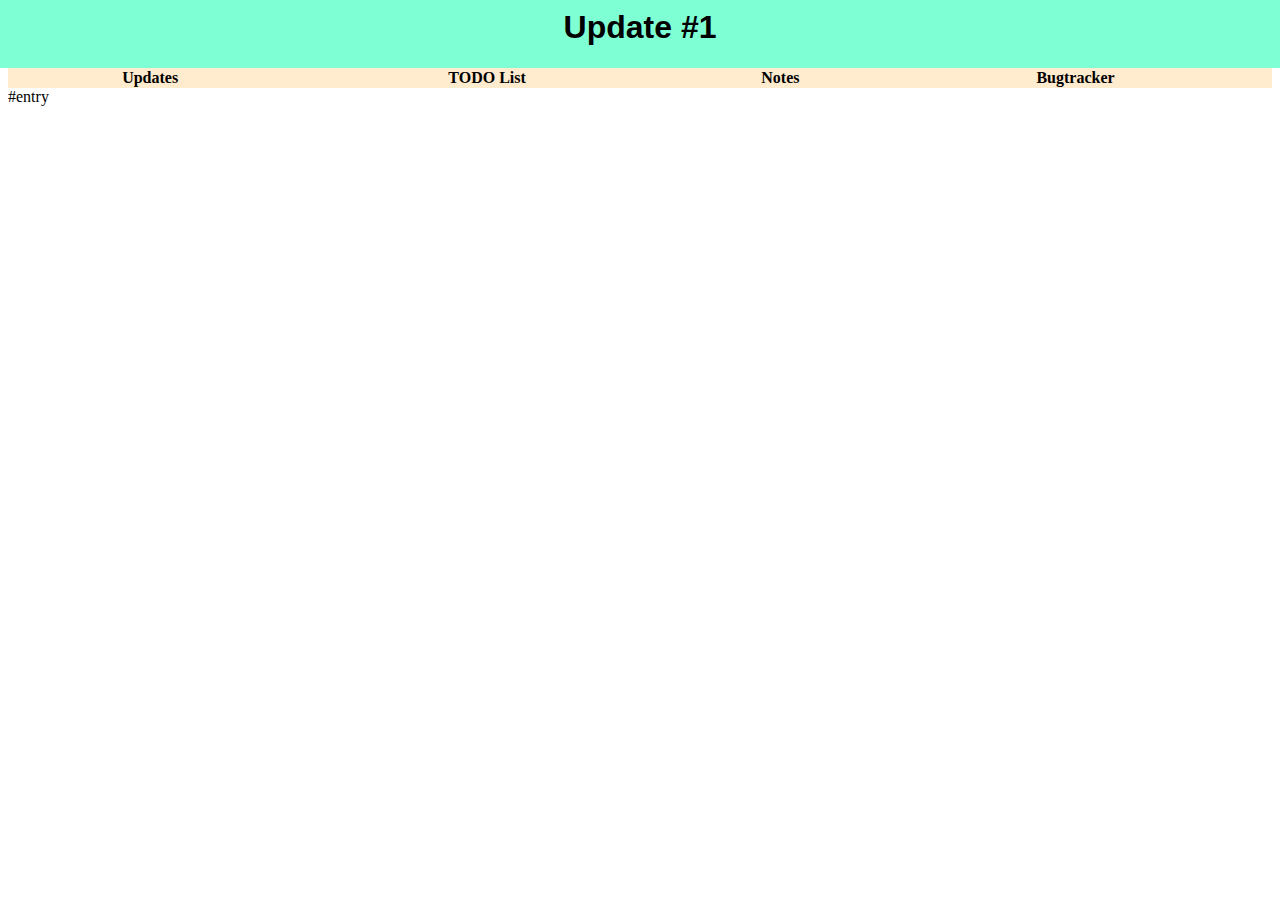
<file: html/update1.html>
<!DOCTYPE html>
<html>
<head>
  <link rel="stylesheet" href="style/style.css">
     <meta charset="UTF-8">
     <style>

     header{
       background-color: Aquamarine;
       margin-top: -20px;
       margin-left: -8px;
       margin-right: -8px;
       position: relative;
       padding:0;
       overflow: auto;
       font-family: Helvetica

     }

     header h1{
       text-align: center;
     }

     #navbar table{
       width : 100%;
       margin: 0;
       border-spacing: 0;

     }
     #navbar tr{
       background-color: BlanchedAlmond;
       width: 100%;
     }

     #navbar td{

       margin: 0;
     }

     #navbar a{
       color: black;
      text-decoration: none;
     }

     #navbar a:hover{
       color: LightCoral;
       text-decoration: none;
     }



     .updateItem p{
       padding-left: 5px;
       margin-left: -5px;
       margin-bottom: 1px;
       margin-top: 5px;
       background-color: LightCyan;
       border-radius: 10px;
       border: 1px solid;
     }

     .updateItem a{
       color: black;
      text-decoration: none;
     }

     .updateItem p:hover{
       background-color: LemonChiffon;
       text-decoration: none;
     }

     /* todolist.html */

     #todoTable{
       width:100%;
       border-spacing:10px;
     }

     .lists {
       width:25%;
       text-align: right;
       margin-right: 50px;
       vertical-align: top;
       text-align: center;
     }



     .lists a{
       width: 100%;
       height: 100%;
       display: block;
       color:black;
       text-decoration: none;

     }

     .tasks{
       vertical-align: top;
     }


     .tasks a{
       width: 100%;
       height: 100%;
       display: block;
       color:black;
       text-decoration: none;
     }


     .list {
       background-color: LightSkyBlue;
       border:1px solid;
       border-radius: 5px;
       width: 100%;
       margin-bottom: 5px;
     }

     .list:hover{
       background-color: LemonChiffon;
     }

     .task {
         background-color: LightCyan;
       border:1px solid;
       border-radius: 5px;
       width: 100%;
       padding-left: 5px;
     }

     .task a{
       height:100%;
       width:100%;
     }

     /* remove button */
     .task div{
       background-color: LightPink;
       padding: 0;
       margin: 0;
       width:10%;
       text-align: center;
       font-size: 0.7em;
     }

     .task div:hover{
       background-color: LightCoral;
     }



     /* notes.html */

     .noteItem p{
       padding-left: 5px;
       margin-left: -5px;
       margin-bottom: 1px;
       margin-top: 5px;
       background-color: LightCyan;
       border-radius: 10px;
       border: 1px solid;
     }

     .noteItem a{
       color: black;
      text-decoration: none;
     }

     .noteItem p:hover{
       background-color: LemonChiffon;
       text-decoration: none;
     }

     .noteItem div{
       background-color: LightPink;
       padding: 0;
       margin: 0;
       width:10%;
       text-align: center;
       font-size: 0.7em;
       height:1.2em;
     }

     .noteItem div:hover{
       background-color: LightCoral;
     }


     /* bugtracker.html */


     #bugtrackerTable{
       width:100%;
       border-spacing:10px;
     }

     .projects {
       width:25%;
       text-align: right;
       margin-right: 50px;
       vertical-align: top;
       text-align: center;
     }



     .projects a{
       width: 100%;
       height: 100%;
       display: block;
       color:black;
       text-decoration: none;

     }

     .issues{
       vertical-align: top;
     }


     .issues a{
       width: 100%;
       height: 100%;
       display: block;
       color:black;
       text-decoration: none;
     }


     .project {
       background-color: LightSkyBlue;
       border:1px solid;
       border-radius: 5px;
       width: 100%;
       margin-bottom: 5px;
     }

     .project:hover{
       background-color: LemonChiffon;
     }

     .issue {
         background-color: LightCyan;
       border:1px solid;
       border-radius: 5px;
       width: 100%;
       padding-left: 5px;
     }

     .issue a{
       height:100%;
       width:100%;
     }

     </style>
</head>
<body>
<header>
  <div>
  <h1>Update #1</h1>
</div>
</header>
<section id="navbar">
<table>
<tr>
  <th><a href="index.html">Updates</a></th>
  <th><a href="todolist.html">TODO List</a></th>
  <th><a href="notes.html">Notes</a></th>
  <th><a href="bugtracker.html">Bugtracker</a></th>
</tr>
</table>
  </section
<section id="updates">
#entry
</section>

<footer>
</footer>
</body>
</html
</file>
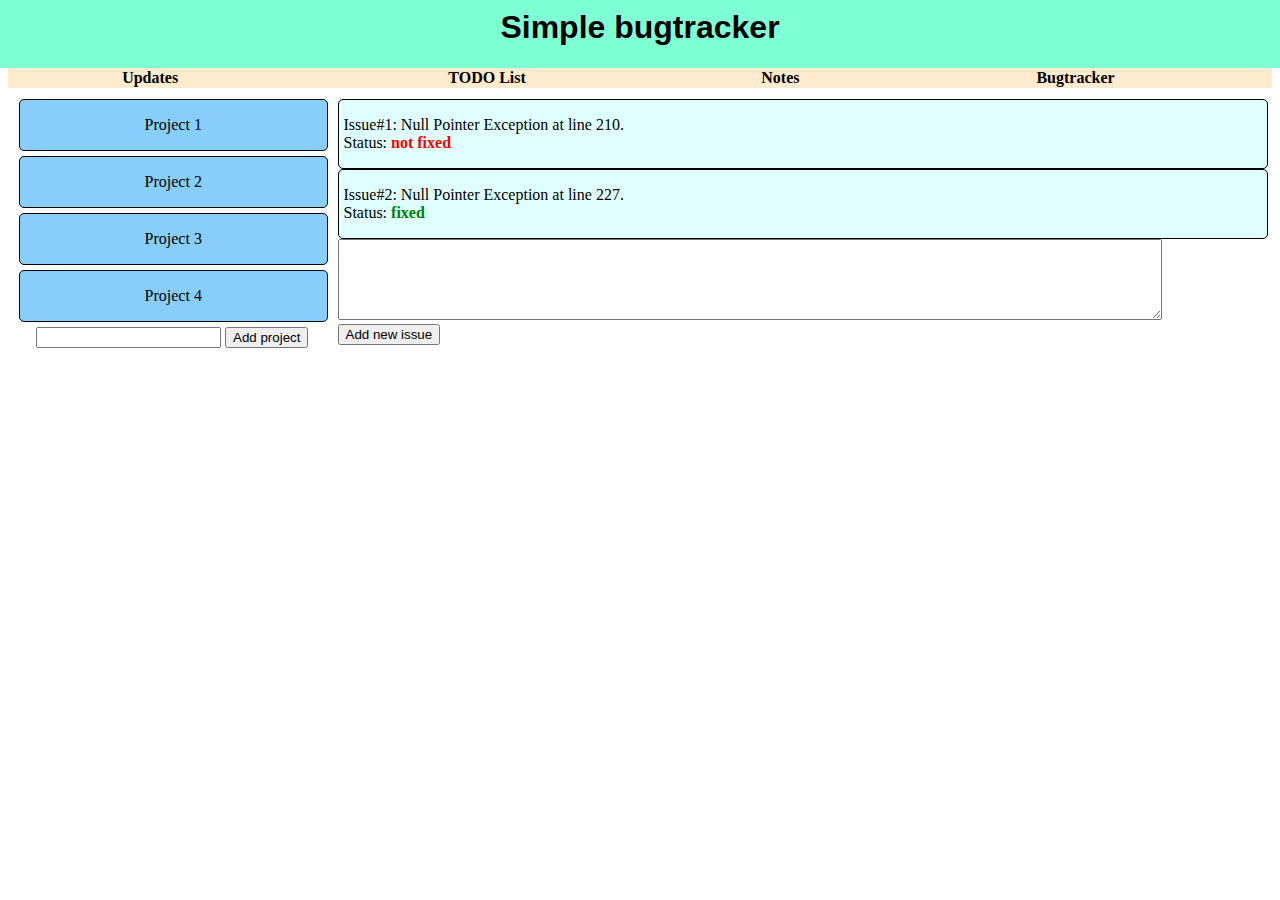
<file: html2/bugtracker.html>
<!DOCTYPE html>
<html>
<head>
  <link rel="stylesheet" href="style/style.css">
     <meta charset="UTF-8">
</head>
<body>
<header>
  <div>
  <h1>Simple bugtracker</h1>
</div>
</header>
<section id="navbar">
<table>
<tr>
  <th><a href="index.html">Updates</a></th>
  <th><a href="todolist.html">TODO List</a></th>
  <th><a href="notes.html">Notes</a></th>
  <th><a href="bugtracker.html">Bugtracker</a></th>
</tr>
</table>
</section>

<section>
<table id="bugtrackerTable">
  <td class="projects">
    <article class=project>
      <a href="/changeproject1"><p>Project 1</p></a>
    </article>
    <article class=list>
      <a href="/changeproject2"><p>Project 2</p></a>
    </article><article class=list>
      <a href="/changeproject3"><p>Project 3</p></a>
    </article><article class=list>
      <a href="/changeproject4"><p>Project 4</p></a>
    </article>
    <form action="/addproject" method="post">
      <input type="text" name = "projectname">
      <input type="submit" value="Add project">
    </form>
  </td>
  <td class="issues">
     <article class=issue>
        <a href="issue1.html"><p>Issue#1: Null Pointer Exception at line 210. <br> Status: <span style="color:red"><strong>not fixed</strong></span></p></a>
     </article>
     <article class=issue>
        <a href="issue2.html"><p>Issue#2: Null Pointer Exception at line 227. <br> Status: <span style="color:green"><strong>fixed</strong></span></p></a>
     </article>


     <form action="/addissue" method="post">
      <textarea name = "issue" rows="5" cols ="100"></textarea><br>
      <input type="submit" value="Add new issue">
     </form>

  </td>
</table>
</section>

<footer>
</footer>
</body>
</html
</file>
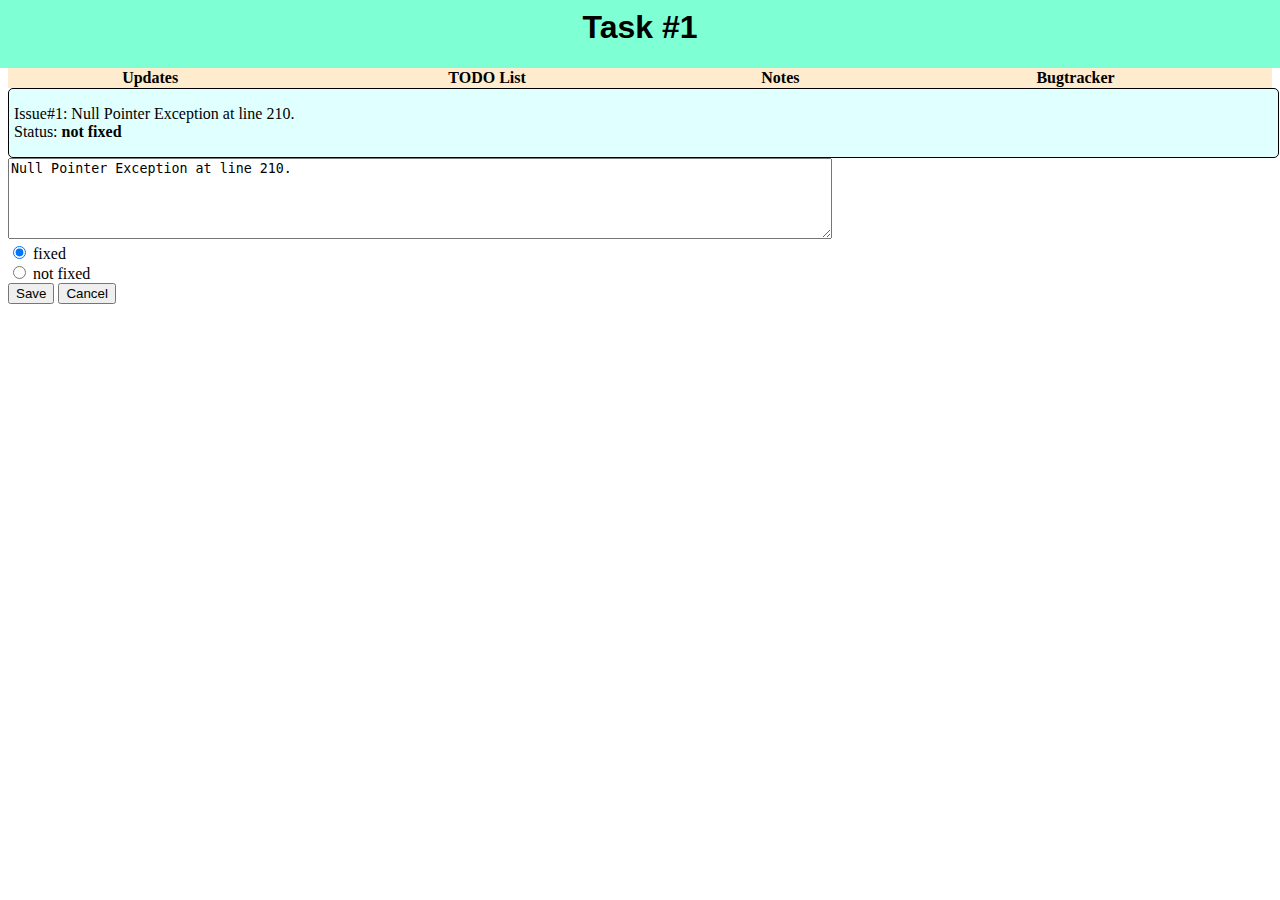
<file: html2/issue1.html>
<!DOCTYPE html>
<html>
<head>
  <link rel="stylesheet" href="style/style.css">
     <meta charset="UTF-8">
</head>
<body>
<header>
  <div>
  <h1>Task #1</h1>
</div>
</header>
<section id="navbar">
<table>
<tr>
  <th><a href="index.html">Updates</a></th>
  <th><a href="todolist.html">TODO List</a></th>
  <th><a href="notes.html">Notes</a></th>
  <th><a href="bugtracker.html">Bugtracker</a></th>
</tr>
</table>
</section>

<article class=issue>
   <p>Issue#1: Null Pointer Exception at line 210. <br> Status: <strong>not fixed</strong></p>
</article>
  <form action = "/saveissue" method="post">
   <textarea name = "note" rows="5" cols ="100">Null Pointer Exception at line 210. </textarea><br>
   <input type="radio" id="fixed" name="status" value="fixed" checked>
   <label for="fixed">fixed</label><br>
   <input type="radio" id="notfixed" name="status" value="notfixed">
   <label for="notfixed">not fixed</label><br>
    <input type="submit" value="Save">
    <input type="button" onclick="location.href='notes.html';" value="Cancel" />
  </form>

<footer>
</footer>
</body>
</html
</file>
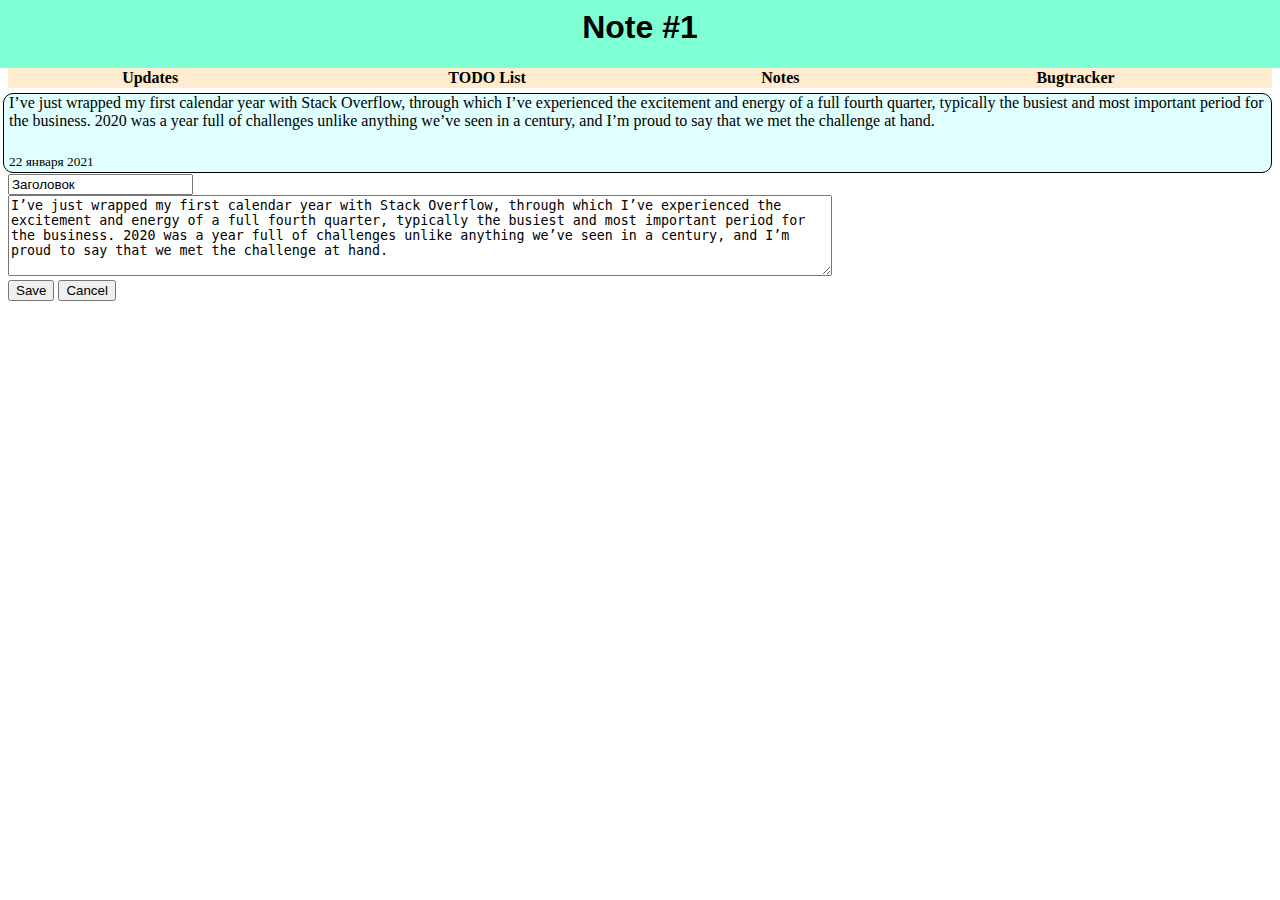
<file: html2/note1.html>
<!DOCTYPE html>
<html>
<head>
  <link rel="stylesheet" href="style/style.css">
     <meta charset="UTF-8">
</head>
<body>
<header>
  <div>
  <h1>Note #1</h1>
</div>
</header>
<section id="navbar">
<table>
<tr>
  <th><a href="index.html">Updates</a></th>
  <th><a href="todolist.html">TODO List</a></th>
  <th><a href="notes.html">Notes</a></th>
  <th><a href="bugtracker.html">Bugtracker</a></th>
</tr>
</table>
</section>

<article class="noteItem">
  <a href="note1.html"><p>I’ve just wrapped my first calendar year with Stack Overflow, through which I’ve experienced the excitement and energy of a full fourth quarter, typically the busiest and most important period for the business. 2020 was a year full of challenges unlike anything we’ve seen in a century, and I’m proud to say that we met the challenge at hand. <br><br>
  <sub>22 января 2021<sub></p></a>

</article>
  <form action = "/savenote" method="get">
    <input type="text" value="Заголовок" name="title"><br>
    <textarea name = "note" rows="5" cols ="100">I’ve just wrapped my first calendar year with Stack Overflow, through which I’ve experienced the excitement and energy of a full fourth quarter, typically the busiest and most important period for the business. 2020 was a year full of challenges unlike anything we’ve seen in a century, and I’m proud to say that we met the challenge at hand.</textarea><br>
    <input type="submit" value="Save">
    <input type="button" onclick="location.href='notes.html';" value="Cancel" />
  </form>

<footer>
</footer>
</body>
</html
</file>
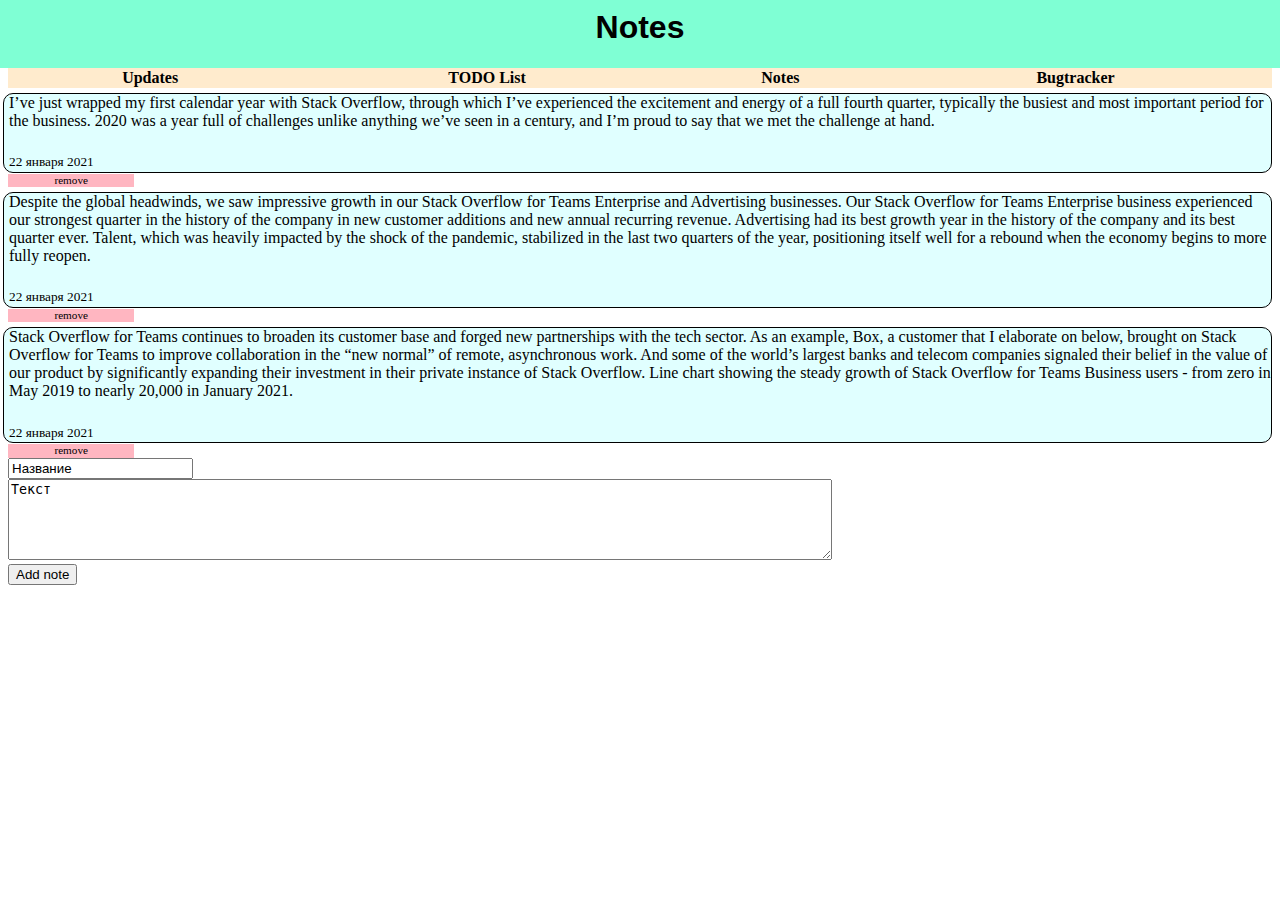
<file: html2/notes.html>
<!DOCTYPE html>
<html>
<head>
  <link rel="stylesheet" href="style/style.css">
     <meta charset="UTF-8">
</head>
<body>
<header>
  <div>
  <h1>Notes</h1>
</div>
</header>
<section id="navbar">
<table>
<tr>
  <th><a href="index.html">Updates</a></th>
  <th><a href="todolist.html">TODO List</a></th>
  <th><a href="notes.html">Notes</a></th>
  <th><a href="bugtracker.html">Bugtracker</a></th>
</tr>
</table>
  </section
<section id="notes">
  <article class="noteItem">
    <a href="note1.html"><p>I’ve just wrapped my first calendar year with Stack Overflow, through which I’ve experienced the excitement and energy of a full fourth quarter, typically the busiest and most important period for the business. 2020 was a year full of challenges unlike anything we’ve seen in a century, and I’m proud to say that we met the challenge at hand. <br><br>
    <sub>22 января 2021<sub></p></a>
    <div class="remove"><a href = "removenote1">remove</a></div>
  </article>
  <article class="noteItem">
    <a href="note2.html"><p>Despite the global headwinds, we saw impressive growth in our Stack Overflow for Teams Enterprise and Advertising businesses. Our Stack Overflow for Teams Enterprise business experienced our strongest quarter in the history of the company in new customer additions and new annual recurring revenue. Advertising had its best growth year in the history of the company and its best quarter ever. Talent, which was heavily impacted by the shock of the pandemic, stabilized in the last two quarters of the year, positioning itself well for a rebound when the economy begins to more fully reopen. <br><br>
    <sub>22 января 2021<sub></p></a>
    <div class="remove"><a href = "removenote1">remove</a></div>
  </article><article class="noteItem">
    <a href="note3.html"><p>Stack Overflow for Teams continues to broaden its customer base and forged new partnerships with the tech sector. As an example, Box, a customer that I elaborate on below, brought on Stack Overflow for Teams to improve collaboration in the “new normal” of remote, asynchronous work. And some of the world’s largest banks and telecom companies signaled their belief in the value of our product by significantly expanding their investment in their private instance of Stack Overflow.
Line chart showing the steady growth of Stack Overflow for Teams Business users - from zero in May 2019 to nearly 20,000 in January 2021.<br><br>
    <sub>22 января 2021<sub></p></a>
    <div class="remove"><a href = "removenote1">remove</a></div>
  </article>



  <form action="/addnote" method="post">
   <input type="text" value="Название" name="title"><br>
   <textarea name = "note" rows="5" cols ="100">Текст</textarea><br>
   <input type="submit" value="Add note">
  </form>

</section>

<footer>
</footer>
</body>
</html
</file>
<file: html2/style/style.css>
header{
  background-color: Aquamarine;
  margin-top: -20px;
  margin-left: -8px;
  margin-right: -8px;
  position: relative;
  padding:0;
  overflow: auto;
  font-family: Helvetica

}

header h1{
  text-align: center;
}

#navbar table{
  width : 100%;
  margin: 0;
  border-spacing: 0;

}
#navbar tr{
  background-color: BlanchedAlmond;
  width: 100%;
}

#navbar td{

  margin: 0;
}

#navbar a{
  color: black;
 text-decoration: none;
}

#navbar a:hover{
  color: LightCoral;
  text-decoration: none;
}



.updateItem p{
  padding-left: 5px;
  margin-left: -5px;
  margin-bottom: 1px;
  margin-top: 5px;
  background-color: LightCyan;
  border-radius: 10px;
  border: 1px solid;
}

.updateItem a{
  color: black;
 text-decoration: none;
}

.updateItem p:hover{
  background-color: LemonChiffon;
  text-decoration: none;
}

/* todolist.html */

#todoTable{
  width:100%;
  border-spacing:10px;
}

.lists {
  width:25%;
  text-align: right;
  margin-right: 50px;
  vertical-align: top;
  text-align: center;
}



.lists a{
  width: 100%;
  height: 100%;
  display: block;
  color:black;
  text-decoration: none;

}

.tasks{
  vertical-align: top;
}


.tasks a{
  width: 100%;
  height: 100%;
  display: block;
  color:black;
  text-decoration: none;
}


.list {
  background-color: LightSkyBlue;
  border:1px solid;
  border-radius: 5px;
  width: 100%;
  margin-bottom: 5px;
}

.list:hover{
  background-color: LemonChiffon;
}

.task {
    background-color: LightCyan;
  border:1px solid;
  border-radius: 5px;
  width: 100%;
  padding-left: 5px;
}

.task a{
  height:100%;
  width:100%;
}

/* remove button */
.task div{
  background-color: LightPink;
  padding: 0;
  margin: 0;
  width:10%;
  text-align: center;
  font-size: 0.7em;
}

.task div:hover{
  background-color: LightCoral;
}



/* notes.html */

.noteItem p{
  padding-left: 5px;
  margin-left: -5px;
  margin-bottom: 1px;
  margin-top: 5px;
  background-color: LightCyan;
  border-radius: 10px;
  border: 1px solid;
}

.noteItem a{
  color: black;
 text-decoration: none;
}

.noteItem p:hover{
  background-color: LemonChiffon;
  text-decoration: none;
}

.noteItem div{
  background-color: LightPink;
  padding: 0;
  margin: 0;
  width:10%;
  text-align: center;
  font-size: 0.7em;
  height:1.2em;
}

.noteItem div:hover{
  background-color: LightCoral;
}


/* bugtracker.html */


#bugtrackerTable{
  width:100%;
  border-spacing:10px;
}

.projects {
  width:25%;
  text-align: right;
  margin-right: 50px;
  vertical-align: top;
  text-align: center;
}



.projects a{
  width: 100%;
  height: 100%;
  display: block;
  color:black;
  text-decoration: none;

}

.issues{
  vertical-align: top;
}


.issues a{
  width: 100%;
  height: 100%;
  display: block;
  color:black;
  text-decoration: none;
}


.project {
  background-color: LightSkyBlue;
  border:1px solid;
  border-radius: 5px;
  width: 100%;
  margin-bottom: 5px;
}

.project:hover{
  background-color: LemonChiffon;
}

.issue {
    background-color: LightCyan;
  border:1px solid;
  border-radius: 5px;
  width: 100%;
  padding-left: 5px;
}

.issue a{
  height:100%;
  width:100%;
}
</file>
<file: src/main/resources/html/style/style.css>
header{
  background-color: Aquamarine;
  margin-top: -20px;
  margin-left: -8px;
  margin-right: -8px;
  position: relative;
  padding:0;
  overflow: auto;
  font-family: Helvetica

}

header h1{
  text-align: center;
}

#navbar table{
  width : 100%;
  margin: 0;
  border-spacing: 0;

}
#navbar tr{
  background-color: BlanchedAlmond;
  width: 100%;
}

#navbar td{

  margin: 0;
}

#navbar a{
  color: black;
 text-decoration: none;
}

#navbar a:hover{
  color: LightCoral;
  text-decoration: none;
}



.updateItem p{
  padding-left: 5px;
  margin-left: -5px;
  margin-bottom: 1px;
  margin-top: 5px;
  background-color: LightCyan;
  border-radius: 10px;
  border: 1px solid;
}

.updateItem a{
  color: black;
 text-decoration: none;
}

.updateItem p:hover{
  background-color: LemonChiffon;
  text-decoration: none;
}

/* todolist.html */

#todoTable{
  width:100%;
  border-spacing:10px;
}

.lists {
  width:25%;
  text-align: right;
  margin-right: 50px;
  vertical-align: top;
  text-align: center;
}



.lists a{
  width: 100%;
  height: 100%;
  display: block;
  color:black;
  text-decoration: none;

}

.tasks{
  vertical-align: top;
}


.tasks a{
  width: 100%;
  height: 100%;
  display: block;
  color:black;
  text-decoration: none;
}


.list {
  background-color: LightSkyBlue;
  border:1px solid;
  border-radius: 5px;
  width: 100%;
  margin-bottom: 5px;
}

.list:hover{
  background-color: LemonChiffon;
}

.task {
    background-color: LightCyan;
  border:1px solid;
  border-radius: 5px;
  width: 100%;
  padding-left: 5px;
}

.task a{
  height:100%;
  width:100%;
}

/* remove button */
.task div{
  background-color: LightPink;
  padding: 0;
  margin: 0;
  width:10%;
  text-align: center;
  font-size: 0.7em;
}

.task div:hover{
  background-color: LightCoral;
}



/* notes.html */

.noteItem p{
  padding-left: 5px;
  margin-left: -5px;
  margin-bottom: 1px;
  margin-top: 5px;
  background-color: LightCyan;
  border-radius: 10px;
  border: 1px solid;
}

.noteItem a{
  color: black;
 text-decoration: none;
}

.noteItem p:hover{
  background-color: LemonChiffon;
  text-decoration: none;
}

.noteItem div{
  background-color: LightPink;
  padding: 0;
  margin: 0;
  width:10%;
  text-align: center;
  font-size: 0.7em;
  height:1.2em;
}

.noteItem div:hover{
  background-color: LightCoral;
}


/* bugtracker.html */


#bugtrackerTable{
  width:100%;
  border-spacing:10px;
}

.projects {
  width:25%;
  text-align: right;
  margin-right: 50px;
  vertical-align: top;
  text-align: center;
}



.projects a{
  width: 100%;
  height: 100%;
  display: block;
  color:black;
  text-decoration: none;

}

.issues{
  vertical-align: top;
}


.issues a{
  width: 100%;
  height: 100%;
  display: block;
  color:black;
  text-decoration: none;
}


.project {
  background-color: LightSkyBlue;
  border:1px solid;
  border-radius: 5px;
  width: 100%;
  margin-bottom: 5px;
}

.project:hover{
  background-color: LemonChiffon;
}

.issue {
    background-color: LightCyan;
  border:1px solid;
  border-radius: 5px;
  width: 100%;
  padding-left: 5px;
}

.issue a{
  height:100%;
  width:100%;
}
</file>
<file: html/style/style.css>
header{
  background-color: Aquamarine;
  margin-top: -20px;
  margin-left: -8px;
  margin-right: -8px;
  position: relative;
  padding:0;
  overflow: auto;
  font-family: Helvetica

}

header h1{
  text-align: center;
}

#navbar table{
  width : 100%;
  margin: 0;
  border-spacing: 0;

}
#navbar tr{
  background-color: BlanchedAlmond;
  width: 100%;
}

#navbar td{

  margin: 0;
}

#navbar a{
  color: black;
 text-decoration: none;
}

#navbar a:hover{
  color: LightCoral;
  text-decoration: none;
}



.updateItem p{
  padding-left: 5px;
  margin-left: -5px;
  margin-bottom: 1px;
  margin-top: 5px;
  background-color: LightCyan;
  border-radius: 10px;
  border: 1px solid;
}

.updateItem a{
  color: black;
 text-decoration: none;
}

.updateItem p:hover{
  background-color: LemonChiffon;
  text-decoration: none;
}

/* todolist.html */

#todoTable{
  width:100%;
  border-spacing:10px;
}

.lists {
  width:25%;
  text-align: right;
  margin-right: 50px;
  vertical-align: top;
  text-align: center;
}



.lists a{
  width: 100%;
  height: 100%;
  display: block;
  color:black;
  text-decoration: none;

}

.tasks{
  vertical-align: top;
}


.tasks a{
  width: 100%;
  height: 100%;
  display: block;
  color:black;
  text-decoration: none;
}


.list {
  background-color: LightSkyBlue;
  border:1px solid;
  border-radius: 5px;
  width: 100%;
  margin-bottom: 5px;
}

.list:hover{
  background-color: LemonChiffon;
}

.task {
    background-color: LightCyan;
  border:1px solid;
  border-radius: 5px;
  width: 100%;
  padding-left: 5px;
}

.task a{
  height:100%;
  width:100%;
}

/* remove button */
.task div{
  background-color: LightPink;
  padding: 0;
  margin: 0;
  width:10%;
  text-align: center;
  font-size: 0.7em;
}

.task div:hover{
  background-color: LightCoral;
}



/* notes.html */

.noteItem p{
  padding-left: 5px;
  margin-left: -5px;
  margin-bottom: 1px;
  margin-top: 5px;
  background-color: LightCyan;
  border-radius: 10px;
  border: 1px solid;
}

.noteItem a{
  color: black;
 text-decoration: none;
}

.noteItem p:hover{
  background-color: LemonChiffon;
  text-decoration: none;
}

.noteItem div{
  background-color: LightPink;
  padding: 0;
  margin: 0;
  width:10%;
  text-align: center;
  font-size: 0.7em;
  height:1.2em;
}

.noteItem div:hover{
  background-color: LightCoral;
}


/* bugtracker.html */


#bugtrackerTable{
  width:100%;
  border-spacing:10px;
}

.projects {
  width:25%;
  text-align: right;
  margin-right: 50px;
  vertical-align: top;
  text-align: center;
}



.projects a{
  width: 100%;
  height: 100%;
  display: block;
  color:black;
  text-decoration: none;

}

.issues{
  vertical-align: top;
}


.issues a{
  width: 100%;
  height: 100%;
  display: block;
  color:black;
  text-decoration: none;
}


.project {
  background-color: LightSkyBlue;
  border:1px solid;
  border-radius: 5px;
  width: 100%;
  margin-bottom: 5px;
}

.project:hover{
  background-color: LemonChiffon;
}

.issue {
    background-color: LightCyan;
  border:1px solid;
  border-radius: 5px;
  width: 100%;
  padding-left: 5px;
}

.issue a{
  height:100%;
  width:100%;
}
</file>
